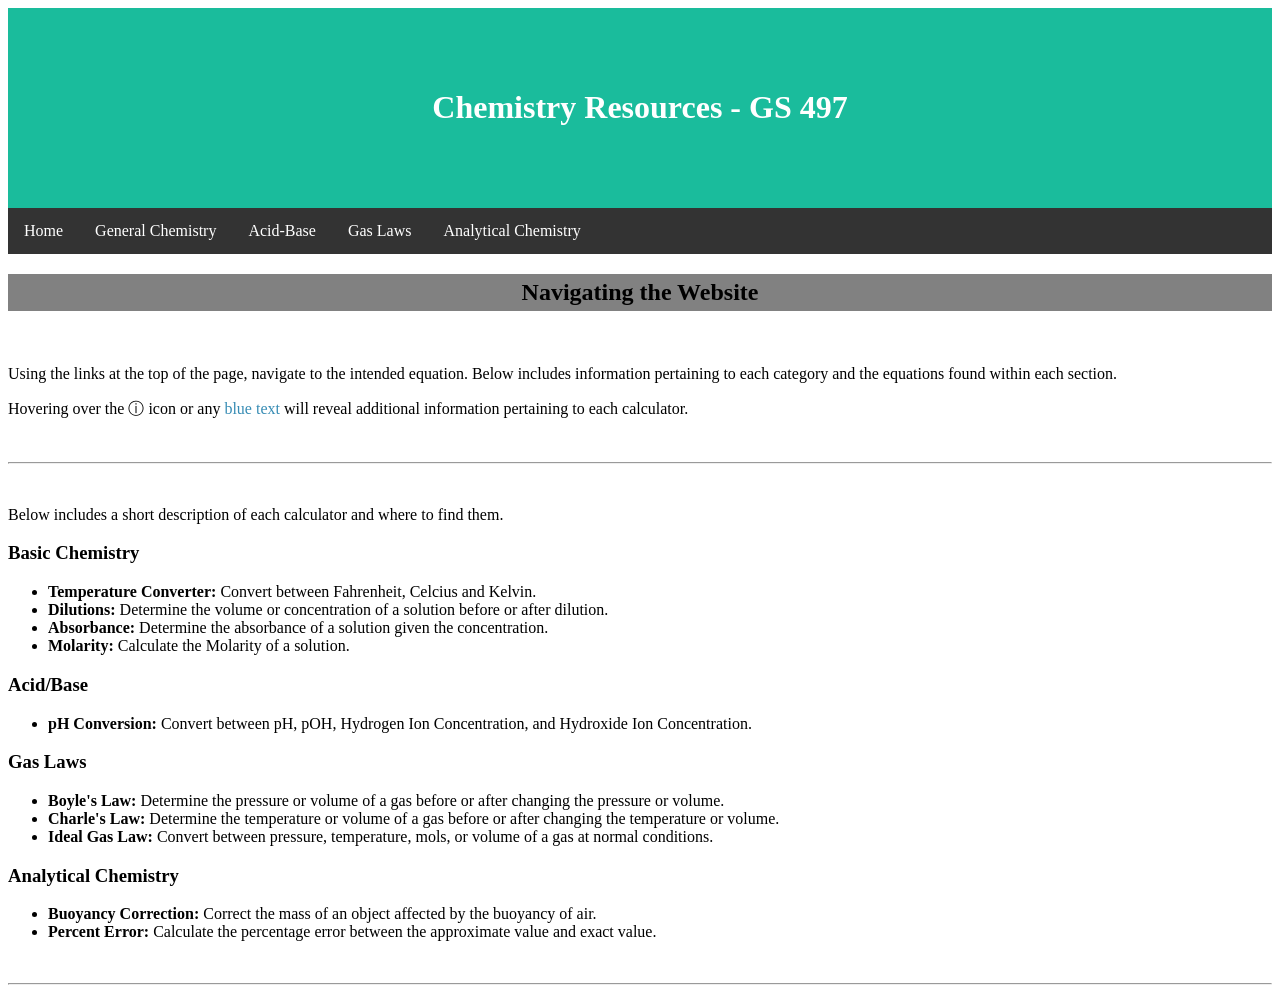
<file: index.html>
<!DOCTYPE html>
    <html lang="en">
        <head>
        <meta charset="utf-8" />
        <link rel="stylesheet" href="Website Project.css">
            <title>Chemistry Equations</title>

        </head>
        <header>
            <div class="content" id="title">
                <h1>Chemistry Resources - GS 497</h1>
            </div>
        </header>

        <div class="navbar">
            <a href="Website Project.html">Home</a>
            <div class="dropdown">
                <button class="dropButton">General Chemistry 
                    <i class="fa fa-caret-down"></i>
                </button>
                <div class="dropdown-content">
                    <a href="Temperature Converter.html">Temperature Converter</a>
                    <a href="Dilutions.html">Dilutions</a>
                    <a href="Absorbance.html">Absorbance</a>
                    <a href="Molarity.html">Molarity</a>
                </div>
            </div>
            <div class="dropdown">
                <button class="dropButton">Acid-Base 
                    <i class="fa fa-caret-down"></i>
                </button>
                <div class="dropdown-content">
                    <a href="pH Conversion.html">pH Conversion</a>
                </div>
            </div> 
            <div class="dropdown">
                <button class="dropButton">Gas Laws 
                    <i class="fa fa-caret-down"></i>
                </button>
                <div class="dropdown-content">
                    <a href="Boyle's Law.html">Boyle's Law</a>
                    <a href="Charle's Law.html">Charle's Law</a>
                    <a href="Ideal Gas Law.html">Ideal Gas Law</a>
                </div>
            </div> 
            <div class="dropdown">
                <button class="dropButton">Analytical Chemistry 
                    <i class="fa fa-caret-down"></i>
                </button>
                <div class="dropdown-content">
                    <a href="Buoyancy Correction.html">Buoyancy Correction</a>
                    <a href="Percent Error.html">Percent Error</a>
                </div>
            </div> 
        </div>

        <body>
            <div class="content" id="instructions">
                <h2 class="topicHeader">Navigating the Website</h2> 
                <br>   
                <p>Using the links at the top of the page, navigate to the intended equation. Below includes information pertaining to each category and the equations found within each section.</p>
                <p>Hovering over the &#9432; icon or any <span class="indicatorText">blue text</span> will reveal additional information pertaining to each calculator.</p>
                <br><hr><br>
                <p>Below includes a short description of each calculator and where to find them.</p>
                <h3>Basic Chemistry</h3>
                    <ul>
                        <li><b>Temperature Converter: </b>Convert between Fahrenheit, Celcius and Kelvin.</li>
                        <li><b>Dilutions: </b>Determine the volume or concentration of a solution before or after dilution.</li>
                        <li><b>Absorbance: </b>Determine the absorbance of a solution given the concentration.</li> 
                        <li><b>Molarity: </b>Calculate the Molarity of a solution.</li>   
                    </ul>
                <h3>Acid/Base</h3>
                    <ul>
                        <li><b>pH Conversion: </b>Convert between pH, pOH, Hydrogen Ion Concentration, and Hydroxide Ion Concentration.</li> 
                    </ul>
                <h3>Gas Laws</h3>
                    <ul>
                        <li><b>Boyle's Law: </b>Determine the pressure or volume of a gas before or after changing the pressure or volume.</li>
                        <li><b>Charle's Law: </b>Determine the temperature or volume of a gas before or after changing the temperature or volume.</li>
                        <li><b>Ideal Gas Law: </b>Convert between pressure, temperature, mols, or volume of a gas at normal conditions.</li>   
                    </ul>
                <h3>Analytical Chemistry</h3>
                    <ul>
                        <li><b>Buoyancy Correction: </b>Correct the mass of an object affected by the buoyancy of air.</li>
                        <li><b>Percent Error: </b>Calculate the percentage error between the approximate value and exact value.</li>    
                    </ul>
                <br><hr>
            </div>

        </body>
    </html>
</file>
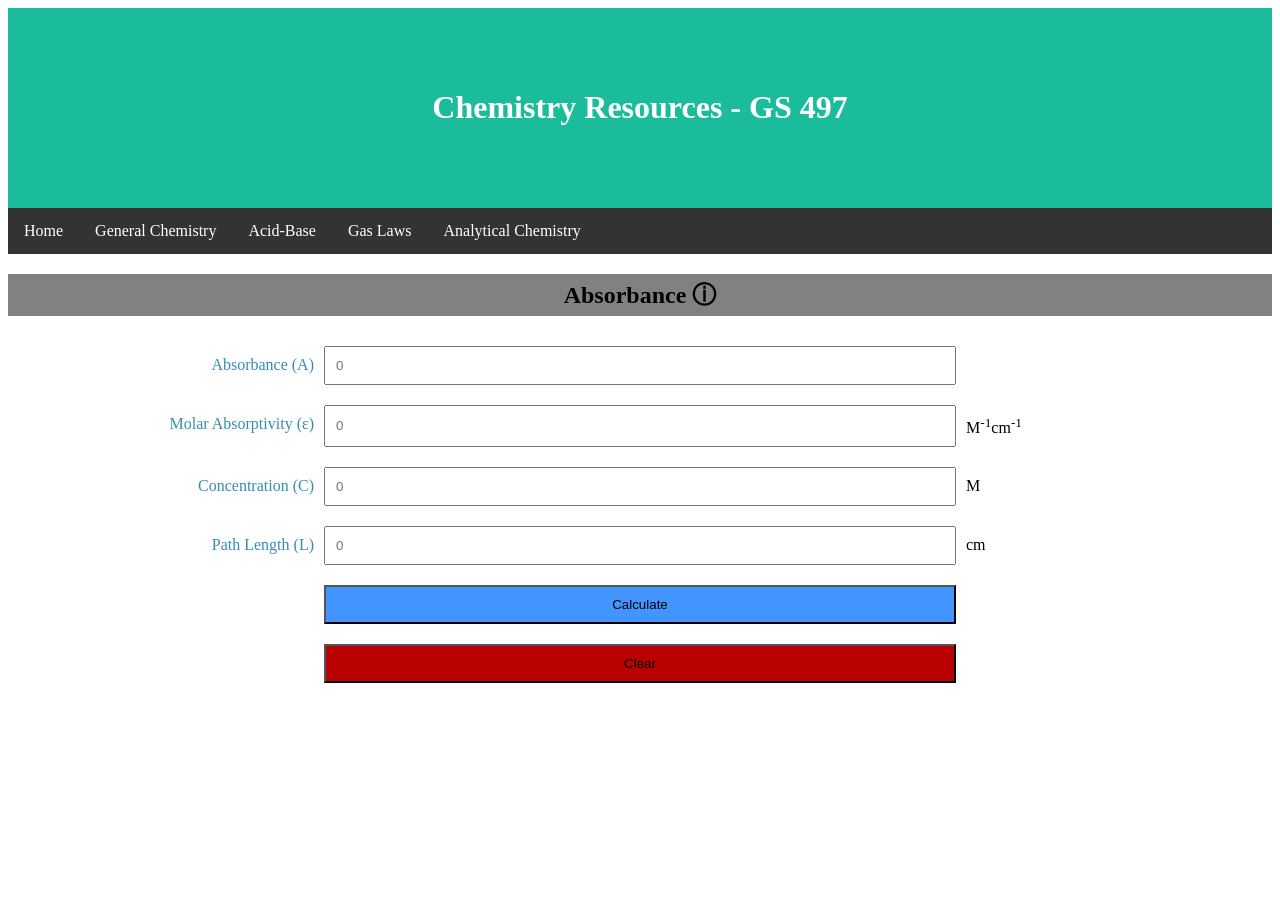
<file: Absorbance.html>
<!DOCTYPE html>
    <html lang="en">
        <head>
        <meta charset="utf-8" />
        <link rel="stylesheet" href="Website Project.css">
            <title>Chemistry Equations</title>

        </head>
        <header>
            <div class="content" id="title">
                <h1>Chemistry Resources - GS 497</h1>
            </div>
        </header>

        <div class="navbar">
            <a href="index.html">Home</a>
            <div class="dropdown">
                <button class="dropButton">General Chemistry 
                    <i class="fa fa-caret-down"></i>
                </button>
                <div class="dropdown-content">
                    <a href="Temperature Converter.html">Temperature Converter</a>
                    <a href="Dilutions.html">Dilutions</a>
                    <a href="Absorbance.html">Absorbance</a>
                    <a href="Molarity.html">Molarity</a>
                </div>
            </div>
            <div class="dropdown">
                <button class="dropButton">Acid-Base 
                    <i class="fa fa-caret-down"></i>
                </button>
                <div class="dropdown-content">
                    <a href="pH Conversion.html">pH Conversion</a>
                </div>
            </div> 
            <div class="dropdown">
                <button class="dropButton">Gas Laws 
                    <i class="fa fa-caret-down"></i>
                </button>
                <div class="dropdown-content">
                    <a href="Boyle's Law.html">Boyle's Law</a>
                    <a href="Charle's Law.html">Charle's Law</a>
                    <a href="Ideal Gas Law.html">Ideal Gas Law</a>
                </div>
            </div> 
            <div class="dropdown">
                <button class="dropButton">Analytical Chemistry 
                    <i class="fa fa-caret-down"></i>
                </button>
                <div class="dropdown-content">
                    <a href="Buoyancy Correction.html">Buoyancy Correction</a>
                    <a href="Percent Error.html">Percent Error</a>
                </div>
            </div> 
        </div>

        <div>
            <h2 class="calculationHeader" id="absorbanceLabel">Absorbance
                <div class="toolTip">&#9432;
                    <span class="toolTipText">Fill any three boxes to find the missing variable.</span>
                </div>
            </h2>
            <div class="calculationContent">
                    <div class="rowInfo">
                        <label class="column columnLeft equationToolTip" >Absorbance (A)
                            <span class="equationToolTipText">
                                <p>A = &#949; * C * L</p>
                            </span>
                        </label>
                        <input class="column columnMiddle" id="inputAbsorbance" type="number" placeholder="0">
                        <label class="column columnRight"></label>
                    </div>
                    <div class="rowInfo">
                        <label class="column columnLeft equationToolTip">Molar Absorptivity (&#949;)
                            <span class="equationToolTipText">
                                <p>&#949; = <sup>A</sup>/<sub>(C * L)</sub></p>
                            </span>
                        </label>
                        <input class="column columnMiddle" id="inputMAC" type="number" placeholder="0">
                        <label class="column columnRight">M<sup>-1</sup>cm<sup>-1</sup></label>
                    </div>
                    <div class="rowInfo">                    
                        <label class="column columnLeft equationToolTip">Concentration (C)
                            <span class="equationToolTipText">
                                <p>C = <sup>A</sup>/<sub>(&#949; * L)</sub></p>
                            </span>
                        </label>
                        <input class="column columnMiddle" id="inputConcentration" type="number" placeholder="0">
                        <label class="column columnRight">M</label>
                    </div>
                    <div class="rowInfo"> 
                        <label class="column columnLeft equationToolTip">Path Length (L)
                            <span class="equationToolTipText">
                                <p>L = <sup>A</sup>/<sub>(&#949; * C)</sub></p>
                            </span>
                        </label>
                        <input class="column columnMiddle" id="inputPathLength" type="number" placeholder="0">
                        <label class="column columnRight">cm</label>        
                    </div>            
                <div class="rowInfo">
                    <label class="column columnLeft"></label>
                    <button class="calculateButton column columnMiddle"onclick="absorbanceCalculation()">Calculate</button>
                </div>
                <div class="rowInfo">
                    <label class="column columnLeft"></label>
                    <button class="clearButton column columnMiddle"onclick="clearInputs()">Clear</button>
                </div>
            </div>
                <script>
                    function absorbanceCalculation() {   
                        
                        // Obtain Input Values
                        let absorbance = document.getElementById("inputAbsorbance").value;
                        let molarAbs = document.getElementById("inputMAC").value;
                        let concentration = document.getElementById("inputConcentration").value;
                        let pathLength = document.getElementById("inputPathLength").value;

                        //Check for number of empty boxes
                        let emptyFields = 0;

                        if (absorbance === ''){
                            emptyFields ++;}
                        if (molarAbs === ''){
                            emptyFields ++;}
                        if (concentration === ''){
                            emptyFields ++;}
                        if (pathLength === ''){
                            emptyFields ++;}
                        if (emptyFields != 1){
                            alert("Please leave only 1 box empty.");}
                            else {
                                //Check for Empty Box
                                if (absorbance === '') {
                                    let absCalc = (molarAbs * concentration * pathLength).toFixed(2);
                                    document.querySelector("#inputAbsorbance").value = absCalc;}
                                else if (molarAbs === '') {
                                    let molarAbsCalc = ((concentration * pathLength) / absorbance).toFixed(2);
                                    document.querySelector("#inputMAC").value = molarAbsCalc;}
                                else if (concentration === '') {
                                    let concCalc = ((molarAbs * pathLength) / absorbance).toFixed(2);
                                    document.querySelector("#inputConcentration").value = concCalc;}
                                else if (pathLength === '') {
                                    let pathLengthCalc = ((molarAbs * concentration) / absorbance).toFixed(2);
                                    document.querySelector("#inputPathLength").value = pathLengthCalc;}}}

                    function clearInputs() {
                        document.querySelector("#inputAbsorbance").value = '';
                        document.querySelector("#inputMAC").value = '';
                        document.querySelector("#inputConcentration").value = '';
                        document.querySelector("#inputPathLength").value = '';}
                </script>
        </div>  

    </html>
</file>
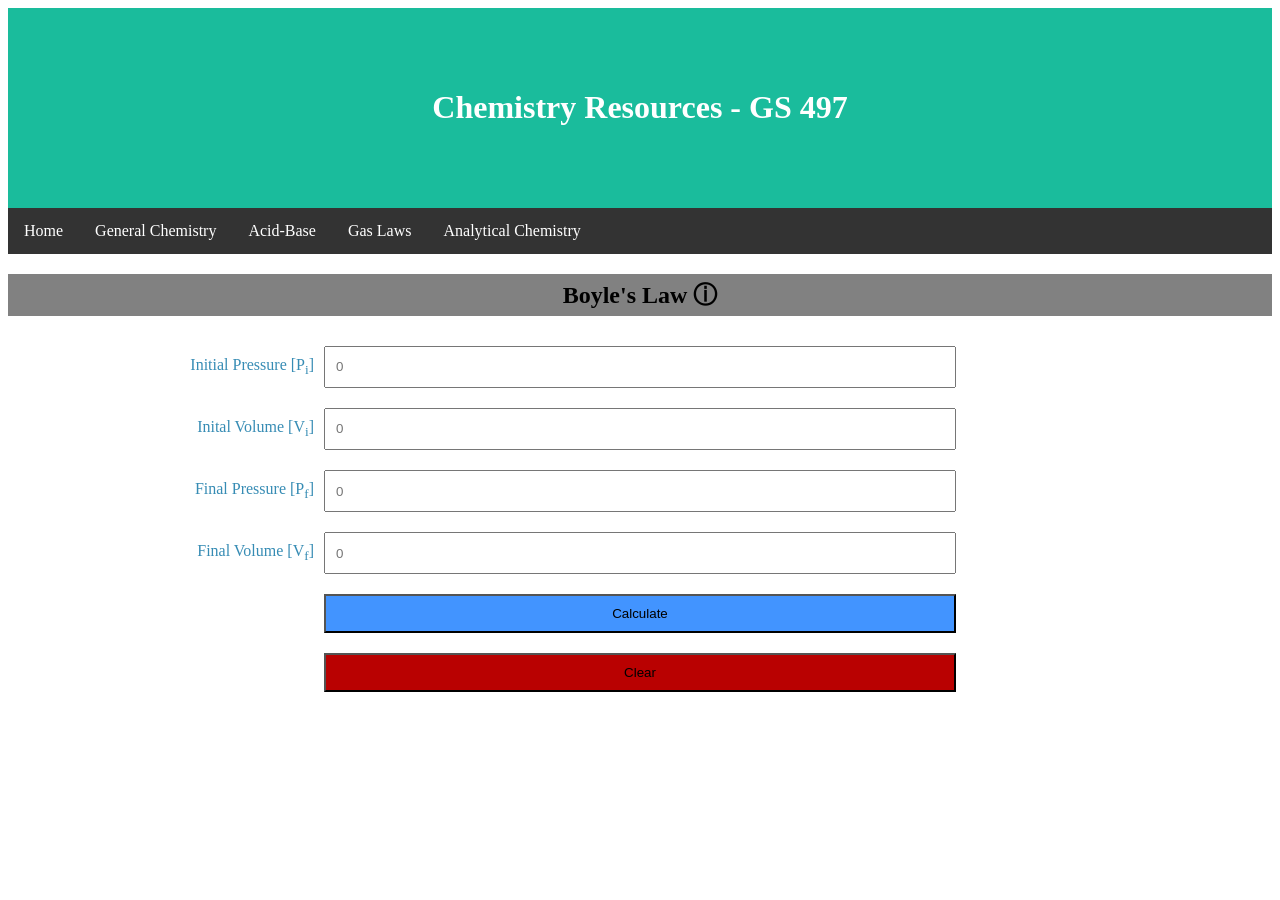
<file: Boyle's Law.html>
<!DOCTYPE html>
    <html lang="en">
        <head>
        <meta charset="utf-8" />
        <link rel="stylesheet" href="Website Project.css">
            <title>Chemistry Equations</title>

        </head>
        <header>
            <div class="content" id="title">
                <h1>Chemistry Resources - GS 497</h1>
            </div>
        </header>

        <div class="navbar">
            <a href="index.html">Home</a>
            <div class="dropdown">
                <button class="dropButton">General Chemistry 
                    <i class="fa fa-caret-down"></i>
                </button>
                <div class="dropdown-content">
                    <a href="Temperature Converter.html">Temperature Converter</a>
                    <a href="Dilutions.html">Dilutions</a>
                    <a href="Absorbance.html">Absorbance</a>
                    <a href="Molarity.html">Molarity</a>
                </div>
            </div>
            <div class="dropdown">
                <button class="dropButton">Acid-Base 
                    <i class="fa fa-caret-down"></i>
                </button>
                <div class="dropdown-content">
                    <a href="pH Conversion.html">pH Conversion</a>
                </div>
            </div> 
            <div class="dropdown">
                <button class="dropButton">Gas Laws 
                    <i class="fa fa-caret-down"></i>
                </button>
                <div class="dropdown-content">
                    <a href="Boyle's Law.html">Boyle's Law</a>
                    <a href="Charle's Law.html">Charle's Law</a>
                    <a href="Ideal Gas Law.html">Ideal Gas Law</a>
                </div>
            </div> 
            <div class="dropdown">
                <button class="dropButton">Analytical Chemistry 
                    <i class="fa fa-caret-down"></i>
                </button>
                <div class="dropdown-content">
                    <a href="Buoyancy Correction.html">Buoyancy Correction</a>
                    <a href="Percent Error.html">Percent Error</a>
                </div>
            </div> 
        </div>

        <div>
            <h2 class="calculationHeader" id="absorbanceLabel">Boyle's Law
                <div class="toolTip">&#9432;
                    <span class="toolTipText">Fill any three boxes to find the missing variable.</span>
                </div>
            </h2>
            <div class="calculationContent">
                    <div class="rowInfo">
                        <label class="column columnLeft equationToolTip">Initial Pressure [P<sub>i</sub>]
                            <span class="equationToolTipText">
                                <p>[P<sub>i</sub>] = <sup>[P<sub>f</sub>][V<sub>f</sub>]</sup>/<sub>[V<sub>i</sub>]</sub></p>
                            </span>
                        </label>
                        <input class="column columnMiddle" id="inputInitalPressure" type="number" placeholder="0">
                        <label class="column columnRight"></label>
                    </div>
                    <div class="rowInfo">
                        <label class="column columnLeft equationToolTip">Inital Volume [V<sub>i</sub>]
                            <span class="equationToolTipText">
                                <p>[V<sub>i</sub>] = <sup>[P<sub>f</sub>][V<sub>f</sub>]</sup>/<sub>[P<sub>i</sub>]</sub></p>
                            </span>
                        </label>
                        <input class="column columnMiddle" id="inputInitialVolume" type="number" placeholder="0">
                        <label class="column columnRight"></label>
                    </div>
                    <div class="rowInfo">
                        <label class="column columnLeft equationToolTip">Final Pressure [P<sub>f</sub>]
                            <span class="equationToolTipText">
                                <p>[P<sub>f</sub>] = <sup>[P<sub>i</sub>][V<sub>i</sub>]</sup>/<sub>[V<sub>f</sub>]</sub></p>
                            </span>
                        </label>                    
                        <input class="column columnMiddle" id="inputFinalPressure" type="number" placeholder="0">
                        <label class="column columnRight"></label>
                    </div>
                    <div class="rowInfo"> 
                        <label class="column columnLeft equationToolTip">Final Volume [V<sub>f</sub>]
                            <span class="equationToolTipText">
                                <p>[V<sub>f</sub>] = <sup>[P<sub>i</sub>][V<sub>i</sub>]</sup>/<sub>[P<sub>f</sub>]</sub></p>
                            </span>
                        </label>
                        <input class="column columnMiddle" id="inputFinalVolume" type="number" placeholder="0">
                        <label class="column columnRight"></label>        
                    </div>            
                <div class="rowInfo">
                    <label class="column columnLeft"></label>
                    <button class="calculateButton column columnMiddle"onclick="boylesCalculation()">Calculate</button>
                </div>
                <div class="rowInfo">
                    <label class="column columnLeft"></label>
                    <button class="clearButton column columnMiddle"onclick="clearInputs()">Clear</button>
                </div>
            </div>
                <script>
                    function boylesCalculation() {   
                        
                        // Obtain Input Values
                        let initialPressure = document.getElementById("inputInitalPressure").value;
                        let initialVol = document.getElementById("inputInitialVolume").value;
                        let finalPressure = document.getElementById("inputFinalPressure").value;
                        let finalVol = document.getElementById("inputFinalVolume").value;

                        //Check for number of empty boxes
                        let emptyFields = 0;

                        if (initialPressure === ''){
                            emptyFields ++;}
                        if (initialVol === ''){
                            emptyFields ++;}
                        if (finalPressure === ''){
                            emptyFields ++;}
                        if (finalVol === ''){
                            emptyFields ++;}
                        if (emptyFields != 1){
                            alert("Please leave only 1 box empty.");}
                            else {
                                //Check for Empty Box
                                if (initialPressure === '') {
                                    let initialPressureCalc = ((finalPressure * finalVol) / initialVol).toFixed(2);
                                    document.querySelector("#inputInitalPressure").value = initialPressureCalc;}
                                else if (initialVol === '') {
                                    let initialVolCalc = ((finalPressure * finalVol) / initialPressure).toFixed(2);
                                    document.querySelector("#inputInitialVolume").value = initialVolCalc;}
                                else if (finalPressure === '') {
                                    let finalPressureCalc = ((initialPressure *initialVol) / finalVol).toFixed(2);
                                    document.querySelector("#inputFinalPressure").value = finalPressureCalc;}
                                else if (finalVol === '') {
                                    let finalVolCalc = ((initialPressure *initialVol) / finalPressure).toFixed(2);
                                    document.querySelector("#inputFinalVolume").value = finalVolCalc;}}}

                    function clearInputs() {
                        document.querySelector("#inputInitalPressure").value = '';
                        document.querySelector("#inputInitialVolume").value = '';
                        document.querySelector("#inputFinalPressure").value = '';
                        document.querySelector("#inputFinalVolume").value = '';}         
                </script>
        </div>  


    </html>
</file>
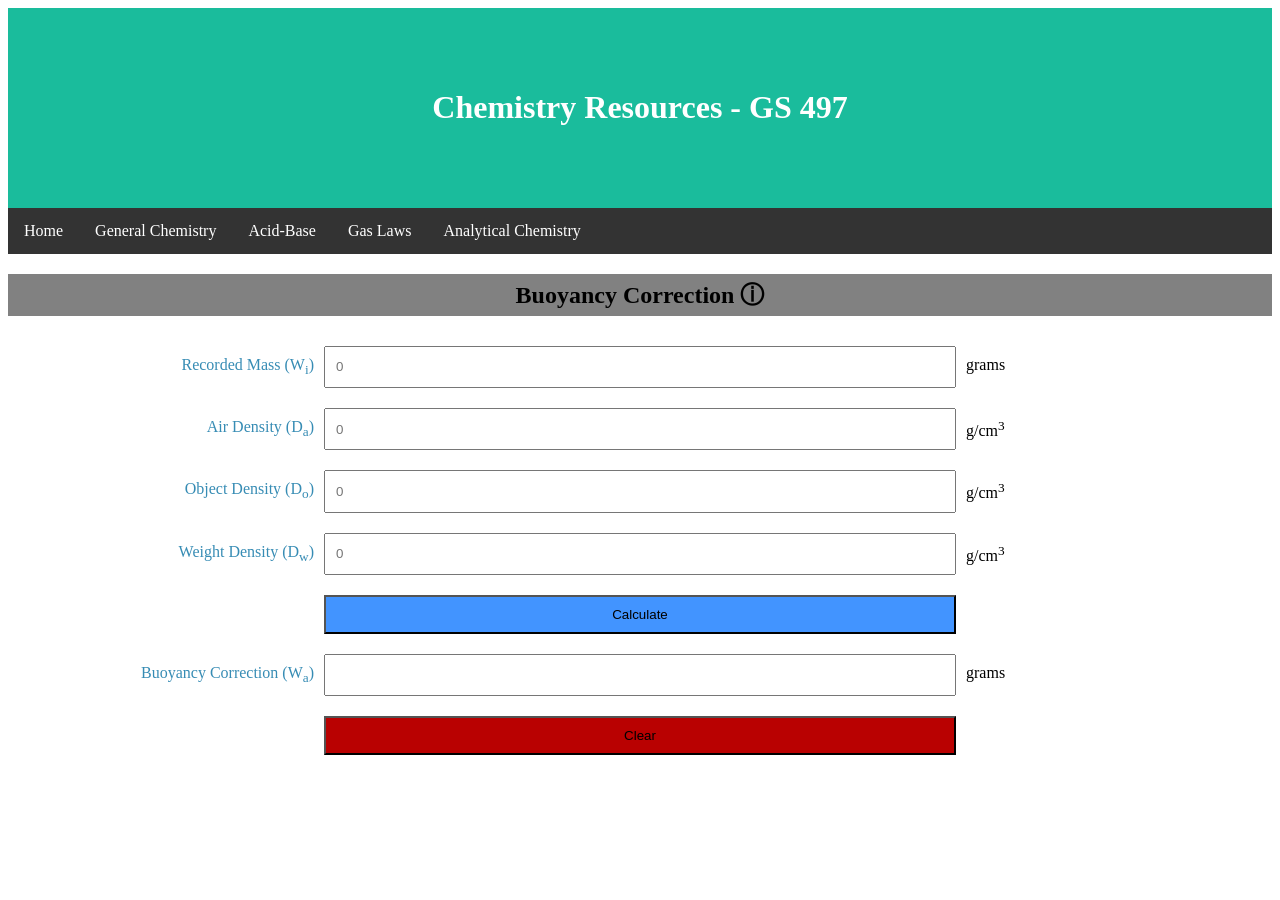
<file: Buoyancy Correction.html>
<!DOCTYPE html>
    <html lang="en">
        <head>
        <meta charset="utf-8" />
        <link rel="stylesheet" href="Website Project.css">
            <title>Chemistry Equations</title>

        </head>
        <header>
            <div class="content" id="title">
                <h1>Chemistry Resources - GS 497</h1>
            </div>
        </header>

        <div class="navbar">
            <a href="index.html">Home</a>
            <div class="dropdown">
                <button class="dropButton">General Chemistry 
                    <i class="fa fa-caret-down"></i>
                </button>
                <div class="dropdown-content">
                    <a href="Temperature Converter.html">Temperature Converter</a>
                    <a href="Dilutions.html">Dilutions</a>
                    <a href="Absorbance.html">Absorbance</a>
                    <a href="Molarity.html">Molarity</a>
                </div>
            </div>
            <div class="dropdown">
                <button class="dropButton">Acid-Base 
                    <i class="fa fa-caret-down"></i>
                </button>
                <div class="dropdown-content">
                    <a href="pH Conversion.html">pH Conversion</a>
                </div>
            </div> 
            <div class="dropdown">
                <button class="dropButton">Gas Laws 
                    <i class="fa fa-caret-down"></i>
                </button>
                <div class="dropdown-content">
                    <a href="Boyle's Law.html">Boyle's Law</a>
                    <a href="Charle's Law.html">Charle's Law</a>
                    <a href="Ideal Gas Law.html">Ideal Gas Law</a>
                </div>
            </div> 
            <div class="dropdown">
                <button class="dropButton">Analytical Chemistry 
                    <i class="fa fa-caret-down"></i>
                </button>
                <div class="dropdown-content">
                    <a href="Buoyancy Correction.html">Buoyancy Correction</a>
                    <a href="Percent Error.html">Percent Error</a>
                </div>
            </div> 
        </div>

        <div>
            <h2 class="calculationHeader" id="absorbanceLabel">Buoyancy Correction
                <div class="toolTip">&#9432;
                    <span class="toolTipText">Input the Recorded Mass, Air Density, Object Density and Weight Density to calculate the Buoyancy Correction.</span>
                </div>
            </h2>
            <div class="calculationContent">
                    <div class="rowInfo">
                        <label class="column columnLeft equationToolTip">Recorded Mass (W<sub>i</sub>)
                            <span class="equationToolTipText">
                                <p>The initial mass recorded before adjustment.</p>
                            </span>
                        </label>
                        <input class="column columnMiddle" id="inputRecordedMassBuoyancy" type="number" placeholder="0">
                        <label class="column columnRight">grams</label>
                    </div>
                    <div class="rowInfo">
                        <label class="column columnLeft equationToolTip">Air Density (D<sub>a</sub>)
                            <span class="equationToolTipText">
                                <p>This is the density of the air under normal conditions. Usually a value of 0.0012 g/cm<sup>3</sup>.</p>
                            </span>
                        </label>
                        <input class="column columnMiddle" id="inputAirDensity" type="number" placeholder="0">
                        <label class="column columnRight">g/cm<sup>3</sup></label>
                    </div>
                    <div class="rowInfo">     
                        <label class="column columnLeft equationToolTip">Object Density (D<sub>o</sub>)
                            <span class="equationToolTipText">
                                <p>The density of the object being weighed.</p>
                            </span>
                        </label>               
                        <input class="column columnMiddle" id="inputObjectDensity" type="number" placeholder="0">
                        <label class="column columnRight">g/cm<sup>3</sup></label>
                    </div>
                    <div class="rowInfo">
                        <label class="column columnLeft equationToolTip">Weight Density (D<sub>w</sub>)
                            <span class="equationToolTipText">
                                <p>The density of the calibration weights.</p>
                            </span>
                        </label> 
                        <input class="column columnMiddle" id="inputWeightDensity" type="number" placeholder="0">
                        <label class="column columnRight">g/cm<sup>3</sup></label>        
                    </div>            
                    <div class="rowInfo">
                        <label class="column columnLeft"></label>
                        <button class="calculateButton column columnMiddle"onclick="buoyancyCalculation()">Calculate</button>
                    </div>
                <div class="rowInfo">    
                    <label class="column columnLeft equationToolTip">Buoyancy Correction (W<sub>a</sub>)
                            <span class="equationToolTipText">
                                <p>W<sub>a</sub> = W<sub>i</sub> * [1 + (<sup>1</sup>/<sub>(D<sub>o</sub>)</sub> - <sup>1</sup>/<sub>(D<sub>w</sub>)</sub>) * D<sub>a</sub>]</p>
                            </span>
                    </label>
                    <input type="text" class="column columnMiddle" name="outputBuoyancyCorrection" id="outputBuoyancyCorrection" Size=6 readonly>
                    <label class="column columnRight">grams</label>
                </div>
                <div class="rowInfo">
                    <label class="column columnLeft"></label>
                    <button class="clearButton column columnMiddle"onclick="clearInputs()">Clear</button>
                </div>
            </div>
                <script>
                    function buoyancyCalculation() {     

                        // Obtain Input Values
                        var inputRecordedMassBuoyancy = document.getElementById("inputRecordedMassBuoyancy").value;
                        var inputAirDensity = document.getElementById("inputAirDensity").value;
                        var inputObjectDensity = document.getElementById("inputObjectDensity").value;
                        var inputWeightDensity = document.getElementById("inputWeightDensity").value;

                        // Perform Calculation
                        var buoyancyCorrection = inputRecordedMassBuoyancy * (1 + ((1 / inputObjectDensity) - (1 / inputWeightDensity)) * inputAirDensity);
                        document.getElementById("outputBuoyancyCorrection").value=buoyancyCorrection.toFixed(4);}    
                        
                    function clearInputs() {
                        document.querySelector("#inputRecordedMassBuoyancy").value = '';
                        document.querySelector("#inputAirDensity").value = '';
                        document.querySelector("#inputObjectDensity").value = '';
                        document.querySelector("#inputWeightDensity").value = '';
                        document.querySelector("#outputBuoyancyCorrection").value = '';}
                </script>
        </div>  


    </html>
</file>
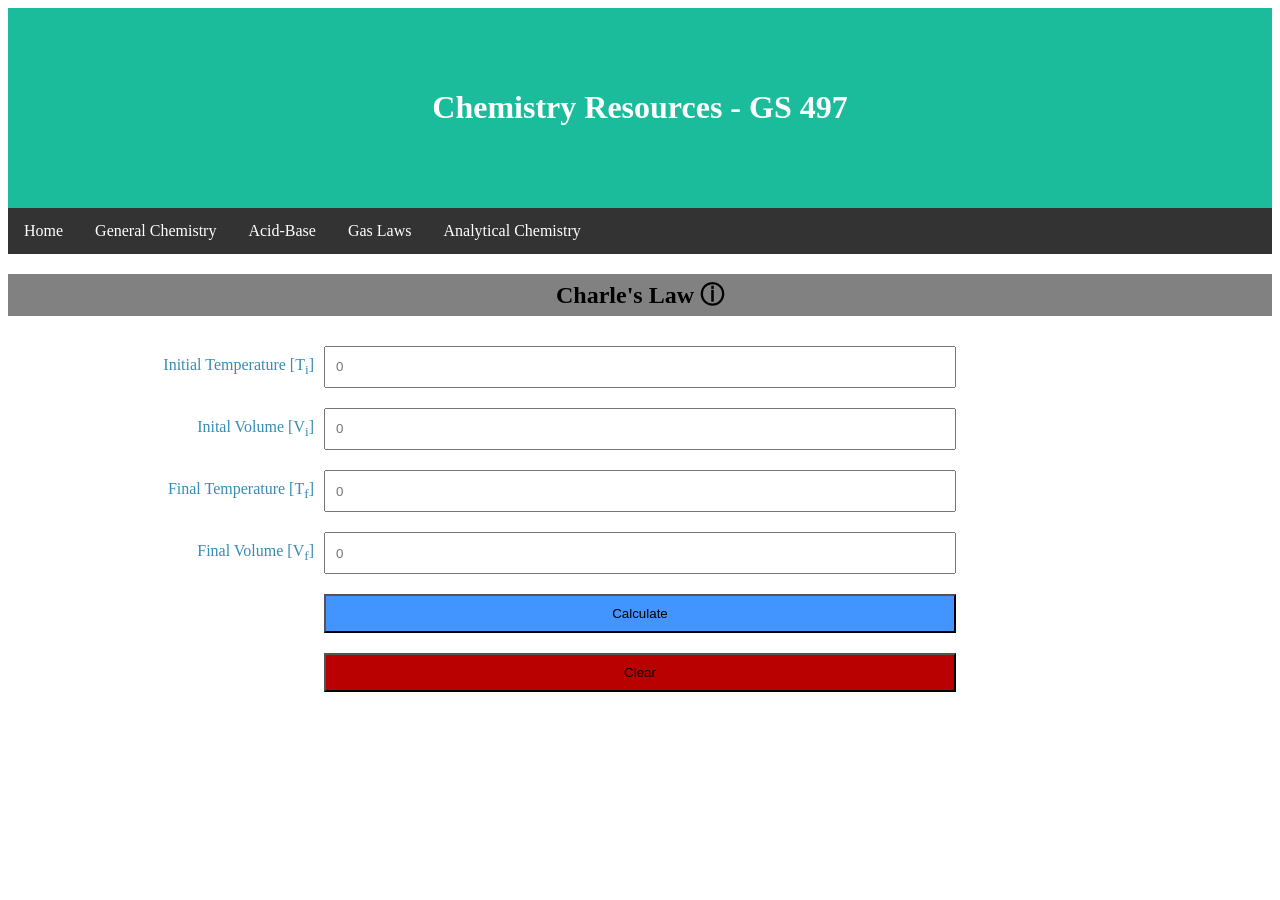
<file: Charle's Law.html>
<!DOCTYPE html>
    <html lang="en">
        <head>
        <meta charset="utf-8" />
        <link rel="stylesheet" href="Website Project.css">
            <title>Chemistry Equations</title>

        </head>
        <header>
            <div class="content" id="title">
                <h1>Chemistry Resources - GS 497</h1>
            </div>
        </header>

        <div class="navbar">
            <a href="index.html">Home</a>
            <div class="dropdown">
                <button class="dropButton">General Chemistry 
                    <i class="fa fa-caret-down"></i>
                </button>
                <div class="dropdown-content">
                    <a href="Temperature Converter.html">Temperature Converter</a>
                    <a href="Dilutions.html">Dilutions</a>
                    <a href="Absorbance.html">Absorbance</a>
                    <a href="Molarity.html">Molarity</a>
                </div>
            </div>
            <div class="dropdown">
                <button class="dropButton">Acid-Base 
                    <i class="fa fa-caret-down"></i>
                </button>
                <div class="dropdown-content">
                    <a href="pH Conversion.html">pH Conversion</a>
                </div>
            </div> 
            <div class="dropdown">
                <button class="dropButton">Gas Laws 
                    <i class="fa fa-caret-down"></i>
                </button>
                <div class="dropdown-content">
                    <a href="Boyle's Law.html">Boyle's Law</a>
                    <a href="Charle's Law.html">Charle's Law</a>
                    <a href="Ideal Gas Law.html">Ideal Gas Law</a>
                </div>
            </div> 
            <div class="dropdown">
                <button class="dropButton">Analytical Chemistry 
                    <i class="fa fa-caret-down"></i>
                </button>
                <div class="dropdown-content">
                    <a href="Buoyancy Correction.html">Buoyancy Correction</a>
                    <a href="Percent Error.html">Percent Error</a>
                </div>
            </div> 
        </div>

        <div>
            <h2 class="calculationHeader" id="absorbanceLabel">Charle's Law
                <div class="toolTip">&#9432;
                    <span class="toolTipText">Fill any three boxes to find the missing variable.</span>
                </div>
            </h2>
            <div class="calculationContent">
                    <div class="rowInfo">
                        <label class="column columnLeft equationToolTip">Initial Temperature [T<sub>i</sub>]
                            <span class="equationToolTipText">
                                <p>[T<sub>i</sub>] = <sup>[T<sub>f</sub>][V<sub>f</sub>]</sup>/<sub>[V<sub>i</sub>]</sub></p>
                            </span>
                        </label>
                        <input class="column columnMiddle" id="inputInitialTemp" type="number" placeholder="0">
                        <label class="column columnRight"></label>
                    </div>
                    <div class="rowInfo">
                        <label class="column columnLeft equationToolTip">Inital Volume [V<sub>i</sub>]
                            <span class="equationToolTipText">
                                <p>[V<sub>i</sub>] = <sup>[T<sub>f</sub>][V<sub>f</sub>]</sup>/<sub>[T<sub>i</sub>]</sub></p>
                            </span>
                        </label>
                        <input class="column columnMiddle" id="inputInitialVol" type="number" placeholder="0">
                        <label class="column columnRight"></label>
                    </div>
                    <div class="rowInfo">
                        <label class="column columnLeft equationToolTip">Final Temperature [T<sub>f</sub>]
                            <span class="equationToolTipText">
                                <p>[T<sub>f</sub>] = <sup>[T<sub>i</sub>][V<sub>i</sub>]</sup>/<sub>[V<sub>f</sub>]</sub></p>
                            </span>
                        </label>                
                        <input class="column columnMiddle" id="inputFinalTemp" type="number" placeholder="0">
                        <label class="column columnRight"></label>
                    </div>
                    <div class="rowInfo"> 
                        <label class="column columnLeft equationToolTip">Final Volume [V<sub>f</sub>]
                            <span class="equationToolTipText">
                                <p>[V<sub>f</sub>] = <sup>[T<sub>i</sub>][V<sub>i</sub>]</sup>/<sub>[T<sub>f</sub>]</sub></p>
                            </span>
                        </label>
                        <input class="column columnMiddle" id="inputFinalVol" type="number" placeholder="0">
                        <label class="column columnRight"></label>        
                    </div>            
                <div class="rowInfo">
                    <label class="column columnLeft"></label>
                    <button class="calculateButton column columnMiddle"onclick="boylesCalculation()">Calculate</button>
                </div>
                <div class="rowInfo">
                    <label class="column columnLeft"></label>
                    <button class="clearButton column columnMiddle"onclick="clearInputs()">Clear</button>
                </div>
            </div>
                <script>
                    function boylesCalculation() {   
                        
                        // Obtain Input Values
                        let initialTemp = document.getElementById("inputInitialTemp").value;
                        let initialVol = document.getElementById("inputInitialVol").value;
                        let finalTemp = document.getElementById("inputFinalTemp").value;
                        let finalVol = document.getElementById("inputFinalVol").value;

                        //Check for number of empty boxes
                        let emptyFields = 0;

                        if (initialTemp === ''){
                            emptyFields ++;}
                        if (initialVol === ''){
                            emptyFields ++;}
                        if (finalTemp === ''){
                            emptyFields ++;}
                        if (finalVol === ''){
                            emptyFields ++;}
                        if (emptyFields != 1){
                            alert("Please leave only 1 box empty.");}
                            else {
                                //Check for Empty Box
                                if (initialTemp === '') {
                                    let initialTempCalc = ((initialVol * finalTemp) / finalVol).toFixed(2);
                                    document.querySelector("#inputInitialTemp").value = initialTempCalc;}
                                else if (initialVol === '') {
                                    let initialVolCalc = ((finalVol * initialTemp) / finalTemp).toFixed(2);
                                    document.querySelector("#inputInitialVol").value = initialVolCalc;}
                                else if (finalTemp === '') {
                                    let finalTempCalc = ((finalVol * initialTemp) / initialVol).toFixed(2);
                                    document.querySelector("#inputFinalTemp").value = finalTempCalc;}
                                else if (finalVol === '') {
                                    let finalVolCalc = ((initialVol * finalTemp) / initialTemp).toFixed(2);
                                    document.querySelector("#inputFinalVol").value = finalVolCalc;}}}

                    function clearInputs() {
                        document.querySelector("#inputInitialTemp").value = '';
                        document.querySelector("#inputInitialVol").value = '';
                        document.querySelector("#inputFinalTemp").value = '';
                        document.querySelector("#inputFinalVol").value = '';}         
                </script>
        </div>  


    </html>
</file>
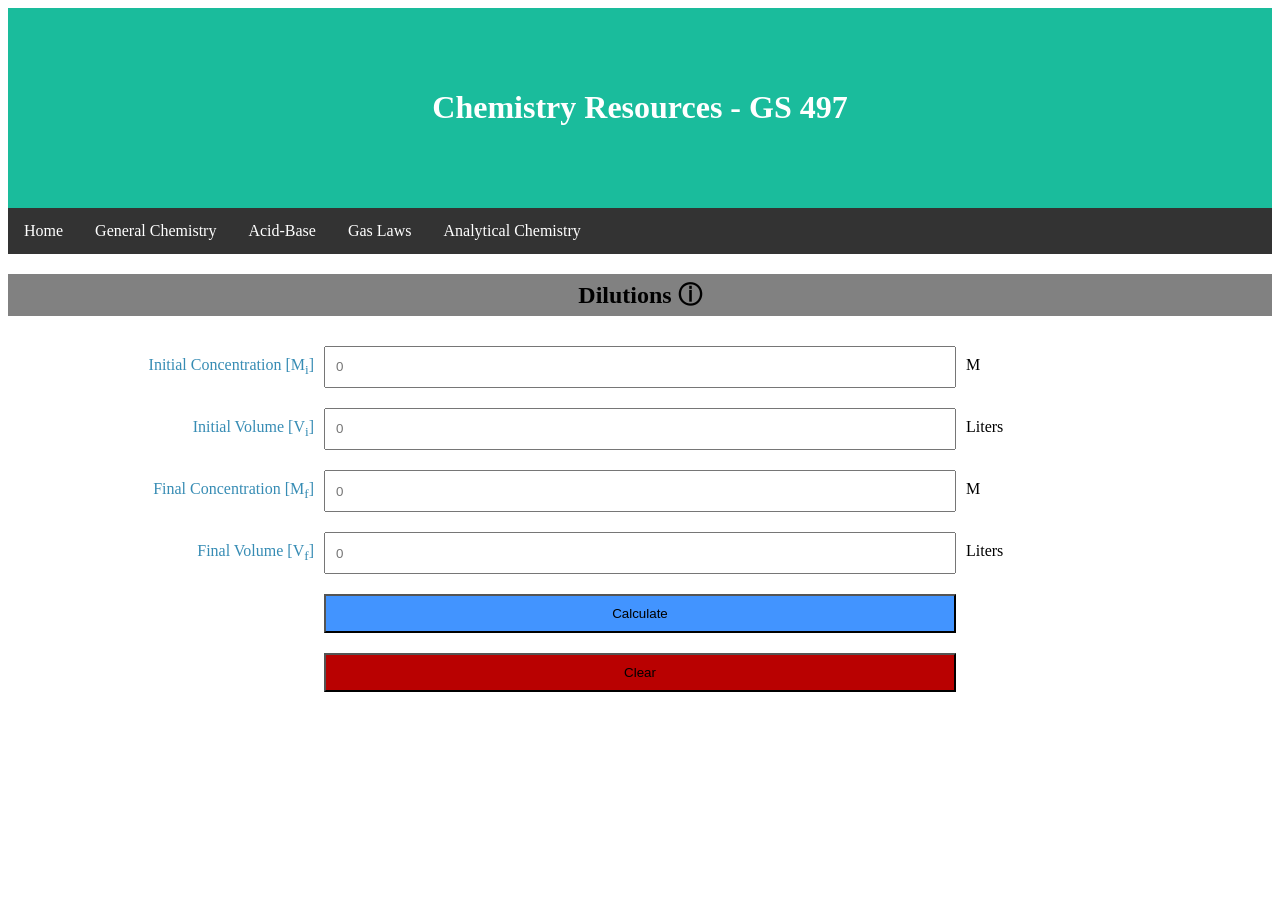
<file: Dilutions.html>
<!DOCTYPE html>
    <html lang="en">
        <head>
        <meta charset="utf-8" />
        <link rel="stylesheet" href="Website Project.css">
            <title>Chemistry Equations</title>

        </head>
        <header>
            <div class="content" id="title">
                <h1>Chemistry Resources - GS 497</h1>
            </div>
        </header>

        <div class="navbar">
            <a href="index.html">Home</a>
            <div class="dropdown">
                <button class="dropButton">General Chemistry 
                    <i class="fa fa-caret-down"></i>
                </button>
                <div class="dropdown-content">
                    <a href="Temperature Converter.html">Temperature Converter</a>
                    <a href="Dilutions.html">Dilutions</a>
                    <a href="Absorbance.html">Absorbance</a>
                    <a href="Molarity.html">Molarity</a>
                </div>
            </div>
            <div class="dropdown">
                <button class="dropButton">Acid-Base 
                    <i class="fa fa-caret-down"></i>
                </button>
                <div class="dropdown-content">
                    <a href="pH Conversion.html">pH Conversion</a>
                </div>
            </div> 
            <div class="dropdown">
                <button class="dropButton">Gas Laws 
                    <i class="fa fa-caret-down"></i>
                </button>
                <div class="dropdown-content">
                    <a href="Boyle's Law.html">Boyle's Law</a>
                    <a href="Charle's Law.html">Charle's Law</a>
                    <a href="Ideal Gas Law.html">Ideal Gas Law</a>
                </div>
            </div> 
            <div class="dropdown">
                <button class="dropButton">Analytical Chemistry 
                    <i class="fa fa-caret-down"></i>
                </button>
                <div class="dropdown-content">
                    <a href="Buoyancy Correction.html">Buoyancy Correction</a>
                    <a href="Percent Error.html">Percent Error</a>
                </div>
            </div> 
        </div>

        <div>
            <h2 class="calculationHeader" id="absorbanceLabel">Dilutions
                <div class="toolTip">&#9432;
                    <span class="toolTipText">Fill three of the boxes to find the missing variable.</span>
                </div>
            </h2>
            <div class="calculationContent">
                    <div class="rowInfo">
                        <label class="column columnLeft equationToolTip">Initial Concentration [M<sub>i</sub>]
                            <span class="equationToolTipText">
                                <p>[M<sub>i</sub>] = <sup>([M<sub>f</sub>][V<sub>f</sub>])</sup>/<sub>[V<sub>i</sub>]</sub></p>
                            </span>
                        </label>
                        <input class="column columnMiddle" id="inputInitialConcentration" type="number" placeholder="0">
                        <label class="column columnRight">M</label>
                    </div>
                    <div class="rowInfo">
                        <label class="column columnLeft equationToolTip">Initial Volume [V<sub>i</sub>]
                            <span class="equationToolTipText">
                                <p>[V<sub>i</sub>] = <sup>([M<sub>f</sub>][V<sub>f</sub>])</sup>/<sub>[M<sub>i</sub>]</sub></p>
                            </span>
                        </label>
                        <input class="column columnMiddle" id="inputInitialVolume" type="number" placeholder="0">
                        <label class="column columnRight">Liters</label>
                    </div>
                    <div class="rowInfo">                    
                        <label class="column columnLeft equationToolTip">Final Concentration [M<sub>f</sub>]
                            <span class="equationToolTipText">
                                <p>[M<sub>f</sub>] = <sup>([M<sub>i</sub>][V<sub>i</sub>])</sup>/<sub>[V<sub>f</sub>]</sub></p>
                            </span>
                        </label>
                        <input class="column columnMiddle" id="inputFinalConcentration" type="number" placeholder="0">
                        <label class="column columnRight">M</label>
                    </div>
                    <div class="rowInfo"> 
                        <label class="column columnLeft equationToolTip">Final Volume [V<sub>f</sub>]
                            <span class="equationToolTipText">
                                <p>[V<sub>f</sub>] = <sup>([M<sub>i</sub>][V<sub>i</sub>])</sup>/<sub>[M<sub>f</sub>]</sub></p>
                            </span>
                        </label>
                        <input class="column columnMiddle" id="inputFinalVolume" type="number" placeholder="0">
                        <label class="column columnRight">Liters</label>        
                    </div>            
                <div class="rowInfo">
                    <label class="column columnLeft"></label>
                    <button class="calculateButton column columnMiddle"onclick="dilutionCalculation()">Calculate</button>
                </div>
                <div class="rowInfo">
                    <label class="column columnLeft"></label>
                    <button class="clearButton column columnMiddle"onclick="clearInputs()">Clear</button>
                </div>
            </div>
                <script>
                    function dilutionCalculation() {   
                        
                        // Obtain Input Values
                        let initialConc = document.getElementById("inputInitialConcentration").value;
                        let initialVol = document.getElementById("inputInitialVolume").value;
                        let finalConc = document.getElementById("inputFinalConcentration").value;
                        let finalVol = document.getElementById("inputFinalVolume").value;

                        //Check for number of empty boxes
                        let emptyFields = 0;

                        if (initialConc === ''){
                            emptyFields ++;}
                        if (initialVol === ''){
                            emptyFields ++;}
                        if (finalConc === ''){
                            emptyFields ++;}
                        if (finalVol === ''){
                            emptyFields ++;}
                        if (emptyFields != 1){
                            alert("Please leave only 1 box empty.");}
                            else {
                                //Check for Empty Box
                                if (initialConc === '') {
                                    let initialConcCalc = ((finalConc * finalVol) / initialVol).toFixed(2);
                                    document.querySelector("#inputInitialConcentration").value = initialConcCalc;}
                                else if (initialVol === '') {
                                    let initialVolCalc = ((finalConc * finalVol) / initialConc).toFixed(2);
                                    document.querySelector("#inputInitialVolume").value = initialVolCalc;}
                                else if (finalConc === '') {
                                    let finalConcCalc = ((initialConc *initialVol) / finalVol).toFixed(2);
                                    document.querySelector("#inputFinalConcentration").value = finalConcCalc;}
                                else if (finalVol === '') {
                                    let finalVolCalc = ((initialConc *initialVol) / finalConc).toFixed(2);
                                    document.querySelector("#inputFinalVolume").value = finalVolCalc;}}}

                    function clearInputs() {
                        document.querySelector("#inputInitialConcentration").value = '';
                        document.querySelector("#inputInitialVolume").value = '';
                        document.querySelector("#inputFinalConcentration").value = '';
                        document.querySelector("#inputFinalVolume").value = '';}
                </script>
        </div>  


    </html>
</file>
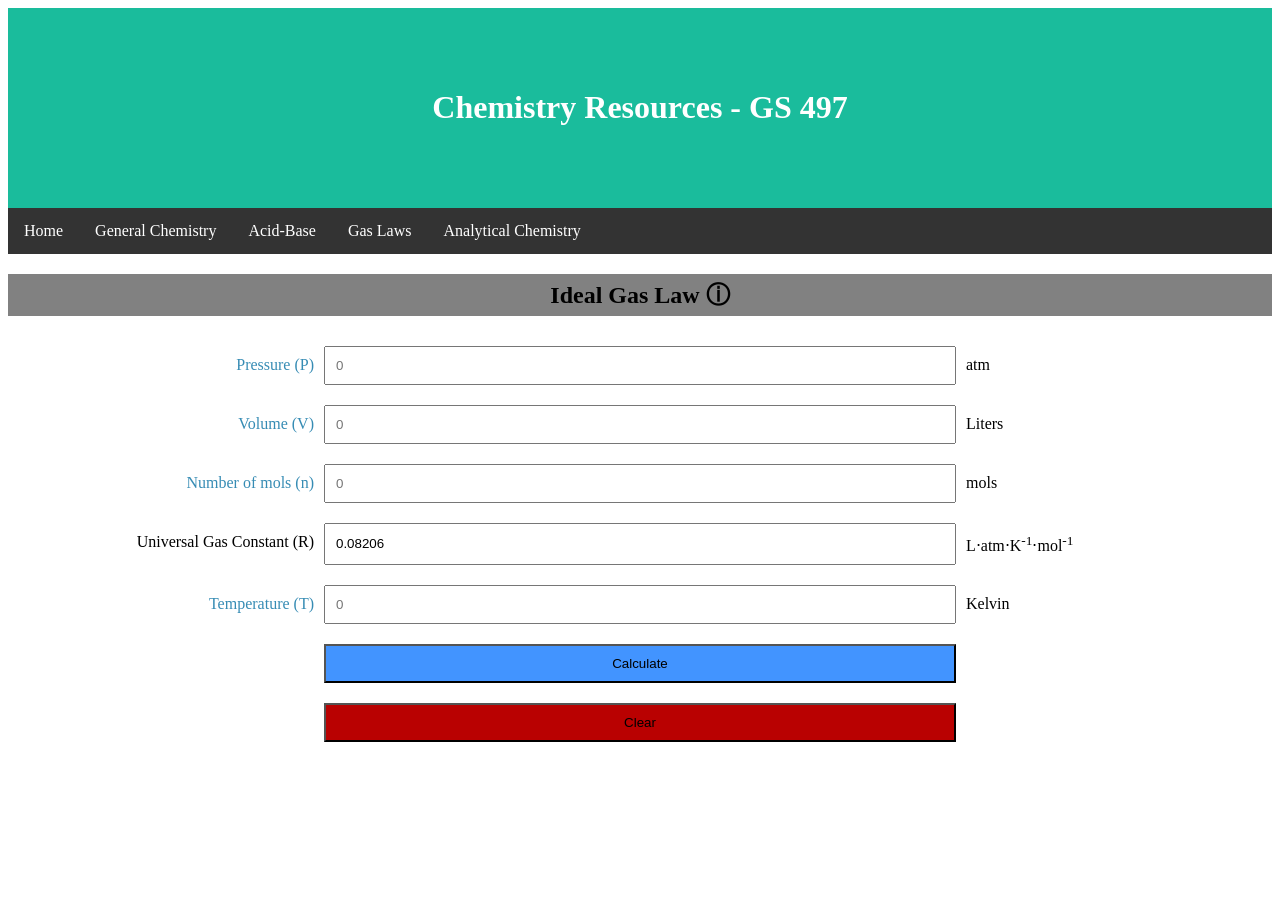
<file: Ideal Gas Law.html>
<!DOCTYPE html>
    <html lang="en">
        <head>
        <meta charset="utf-8" />
        <link rel="stylesheet" href="Website Project.css">
            <title>Chemistry Equations</title>

        </head>
        <header>
            <div class="content" id="title">
                <h1>Chemistry Resources - GS 497</h1>
            </div>
        </header>

        <div class="navbar">
            <a href="index.html">Home</a>
            <div class="dropdown">
                <button class="dropButton">General Chemistry 
                    <i class="fa fa-caret-down"></i>
                </button>
                <div class="dropdown-content">
                    <a href="Temperature Converter.html">Temperature Converter</a>
                    <a href="Dilutions.html">Dilutions</a>
                    <a href="Absorbance.html">Absorbance</a>
                    <a href="Molarity.html">Molarity</a>
                </div>
            </div>
            <div class="dropdown">
                <button class="dropButton">Acid-Base 
                    <i class="fa fa-caret-down"></i>
                </button>
                <div class="dropdown-content">
                    <a href="pH Conversion.html">pH Conversion</a>
                </div>
            </div> 
            <div class="dropdown">
                <button class="dropButton">Gas Laws 
                    <i class="fa fa-caret-down"></i>
                </button>
                <div class="dropdown-content">
                    <a href="Boyle's Law.html">Boyle's Law</a>
                    <a href="Charle's Law.html">Charle's Law</a>
                    <a href="Ideal Gas Law.html">Ideal Gas Law</a>
                </div>
            </div> 
            <div class="dropdown">
                <button class="dropButton">Analytical Chemistry 
                    <i class="fa fa-caret-down"></i>
                </button>
                <div class="dropdown-content">
                    <a href="Buoyancy Correction.html">Buoyancy Correction</a>
                    <a href="Percent Error.html">Percent Error</a>
                </div>
            </div> 
        </div>

        <div>
            <h2 class="calculationHeader" id="absorbanceLabel">Ideal Gas Law
                <div class="toolTip">&#9432;
                    <span class="toolTipText">Fill all but one of the boxes to find the missing variable. The Universal Gas Constant will always be a set number.</span>
                </div>
            </h2>
            <div class="calculationContent">
                    <div class="rowInfo">
                        <label class="column columnLeft equationToolTip">Pressure (P)
                            <span class="equationToolTipText">
                                <p>P = <sup>(n * R * T)</sup>/<sub>V</sub></p>
                            </span>
                        </label>
                        <input class="column columnMiddle" id="inputPressure" type="number" placeholder="0">
                        <label class="column columnRight">atm</label>
                    </div>
                    <div class="rowInfo">
                        <label class="column columnLeft equationToolTip">Volume (V)
                            <span class="equationToolTipText">
                                <p>V = <sup>(n * R * T)</sup>/<sub>P</sub></p>
                            </span>
                        </label>
                        <input class="column columnMiddle" id="inputVolume" type="number" placeholder="0">
                        <label class="column columnRight">Liters</label>
                    </div>
                    <div class="rowInfo">       
                        <label class="column columnLeft equationToolTip">Number of mols (n)
                            <span class="equationToolTipText">
                                <p>n = <sup>(P * V)</sup>/<sub>(R * T)</sub></p>
                            </span>
                        </label>             
                        <input class="column columnMiddle" id="inputMols" type="number" placeholder="0">
                        <label class="column columnRight">mols</label>
                    </div>
                    <div class="rowInfo"> 
                        <label class="column columnLeft">Universal Gas Constant (R)</label>  
                        <input class="column columnMiddle" id="inputConstant" type="number" value="0.08206" readonly>
                        <label class="column columnRight">L⋅atm⋅K<sup>-1</sup>⋅mol<sup>-1</sup></label>        
                    </div>
                    <div class="rowInfo"> 
                        <label class="column columnLeft equationToolTip">Temperature (T)
                            <span class="equationToolTipText">
                                <p>T = <sup>(P * V)</sup>/<sub>(n * R)</sub></p>
                            </span>
                        </label> 
                        <input class="column columnMiddle" id="inputTemp" type="number" placeholder="0">
                        <label class="column columnRight">Kelvin</label>        
                    </div>          
                <div class="rowInfo">
                    <label class="column columnLeft"></label>
                    <button class="calculateButton column columnMiddle"onclick="buoyancyCalculation()">Calculate</button>
                </div>
                <div class="rowInfo">
                    <label class="column columnLeft"></label>
                    <button class="clearButton column columnMiddle"onclick="clearInputs()">Clear</button>
                </div>
            </div>
                <script>
                    function buoyancyCalculation() {     
                        var pressure = document.getElementById("inputPressure").value;
                        var volume = document.getElementById("inputVolume").value;
                        var mols = document.getElementById("inputMols").value;
                        var constant = 0.08206;
                        var temp = document.getElementById("inputTemp").value;

                        let emptyFields = 0;

                        if (pressure === ''){
                            emptyFields ++;}
                        if (volume === ''){
                            emptyFields ++;}
                        if (mols === ''){
                            emptyFields ++;}
                        if (temp === ''){
                            emptyFields ++;}
                        if (emptyFields != 1){
                            alert("Please leave only 1 box empty.");}
                            else {
                                //Check for Empty Box
                                if (pressure === '') {
                                    let pressureCalc = ((mols * constant * temp) / volume).toFixed(2);
                                    document.querySelector("#inputPressure").value = pressureCalc;}
                                else if (volume === '') {
                                    let volCalc = ((mols * constant * temp) / pressure).toFixed(2);
                                    document.querySelector("#inputVolume").value = volCalc;}
                                else if (mols === '') {
                                    let molCalc = ((pressure * volume) / (constant * temp)).toFixed(2);
                                    document.querySelector("#inputMols").value = molCalc;}
                                else if (temp === '') {
                                    let tempCalc = ((pressure * volume) / (constant * mols)).toFixed(2);
                                    document.querySelector("#inputTemp").value = tempCalc;}}}

                    function clearInputs() {
                        document.querySelector("#inputPressure").value = '';
                        document.querySelector("#inputVolume").value = '';
                        document.querySelector("#inputMols").value = '';
                        document.querySelector("#inputTemp").value = '';}                      
                </script>
        </div>  


    </html>
</file>
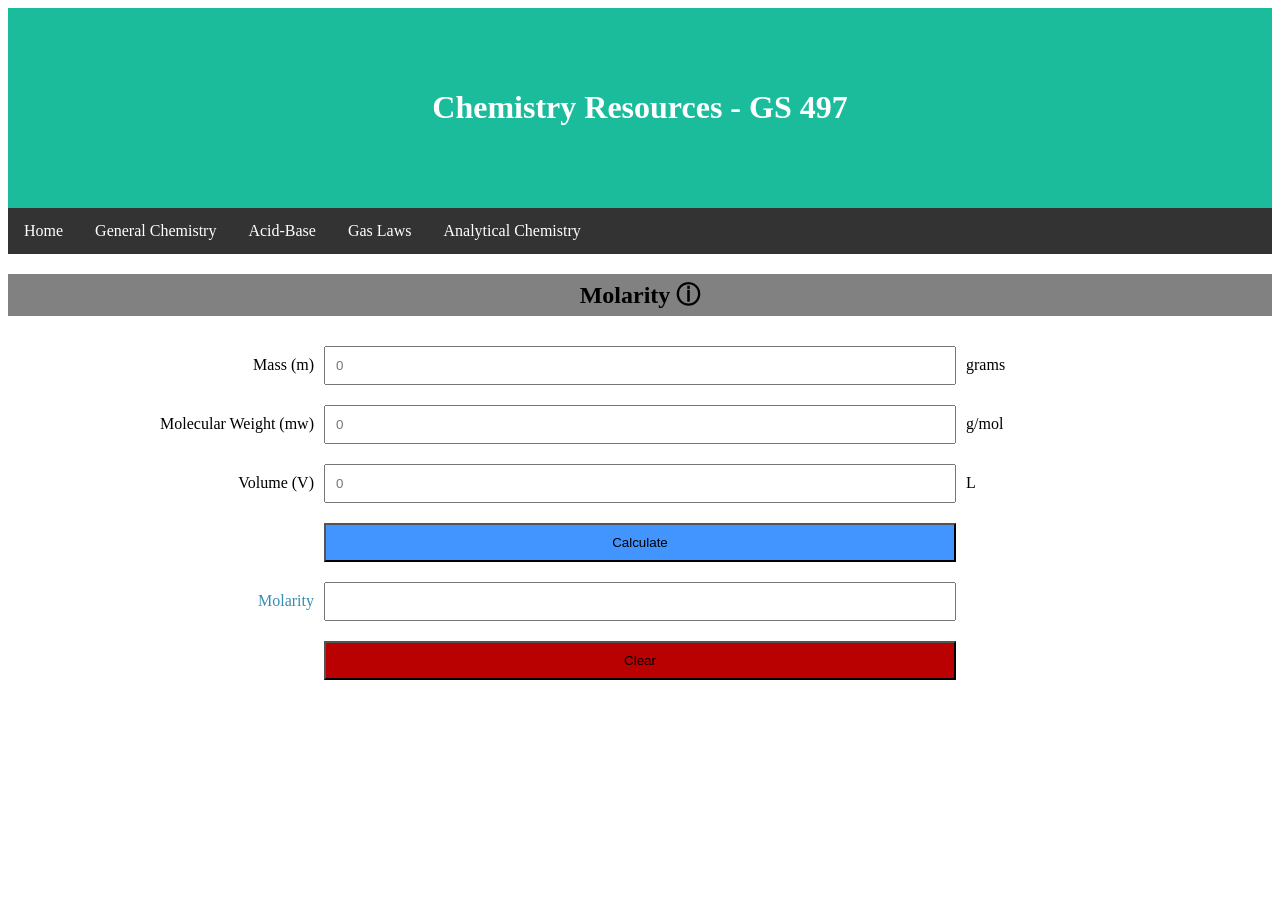
<file: Molarity.html>
<!DOCTYPE html>
    <html lang="en">
        <head>
        <meta charset="utf-8" />
        <link rel="stylesheet" href="Website Project.css">
            <title>Chemistry Equations</title>

        </head>
        <header>
            <div class="content" id="title">
                <h1>Chemistry Resources - GS 497</h1>
            </div>
        </header>

        <div class="navbar">
            <a href="index.html">Home</a>
            <div class="dropdown">
                <button class="dropButton">General Chemistry 
                    <i class="fa fa-caret-down"></i>
                </button>
                <div class="dropdown-content">
                    <a href="Temperature Converter.html">Temperature Converter</a>
                    <a href="Dilutions.html">Dilutions</a>
                    <a href="Absorbance.html">Absorbance</a>
                    <a href="Molarity.html">Molarity</a>
                </div>
            </div>
            <div class="dropdown">
                <button class="dropButton">Acid-Base 
                    <i class="fa fa-caret-down"></i>
                </button>
                <div class="dropdown-content">
                    <a href="pH Conversion.html">pH Conversion</a>
                </div>
            </div> 
            <div class="dropdown">
                <button class="dropButton">Gas Laws 
                    <i class="fa fa-caret-down"></i>
                </button>
                <div class="dropdown-content">
                    <a href="Boyle's Law.html">Boyle's Law</a>
                    <a href="Charle's Law.html">Charle's Law</a>
                    <a href="Ideal Gas Law.html">Ideal Gas Law</a>
                </div>
            </div> 
            <div class="dropdown">
                <button class="dropButton">Analytical Chemistry 
                    <i class="fa fa-caret-down"></i>
                </button>
                <div class="dropdown-content">
                    <a href="Buoyancy Correction.html">Buoyancy Correction</a>
                    <a href="Percent Error.html">Percent Error</a>
                </div>
            </div> 
        </div>

        <div>
            <h2 class="calculationHeader" id="absorbanceLabel">Molarity
                <div class="toolTip">&#9432;
                    <span class="toolTipText">Input the Mass, Molecular Weight and Volume to calculate the Molarity.</span>
                </div>
            </h2>
            <div class="calculationContent">
                    <div class="rowInfo">
                        <label class="column columnLeft">Mass (m)</label>
                        <input class="column columnMiddle" id="inputMass" type="number" placeholder="0">
                        <label class="column columnRight">grams</label>
                    </div>
                    <div class="rowInfo">
                        <label class="column columnLeft">Molecular Weight (mw)</label>
                        <input class="column columnMiddle" id="inputMolecularWeight" type="number" placeholder="0">
                        <label class="column columnRight">g/mol</label>
                    </div>
                    <div class="rowInfo">                    
                        <label class="column columnLeft">Volume (V)</label>
                        <input class="column columnMiddle" id="inputVolume" type="number" placeholder="0">
                        <label class="column columnRight">L</label>
                    </div>         
                <div class="rowInfo">
                    <label class="column columnLeft"></label>
                    <button class="calculateButton column columnMiddle"onclick="molarityCalculation()">Calculate</button>
                </div>
                <div class="rowInfo">    
                    <label class="column columnLeft equationToolTip">Molarity
                            <span class="equationToolTipText">
                                <p>M = <sup>m</sup>/<sub>(mw * V)</sub></p>
                            </span>
                        </label>
                    <input type="text" class="column columnMiddle" name="outputMolarity" id="outputMolarity" Size=6 readonly>
                    <label class="column columnRight"></label>
                </div>
                <div class="rowInfo">
                    <label class="column columnLeft"></label>
                    <button class="clearButton column columnMiddle"onclick="clearInputs()">Clear</button>
                </div>
            </div>
                <script>
                    function molarityCalculation() {     
                        var mass = document.getElementById("inputMass").value;
                        var molecularWeight = document.getElementById("inputMolecularWeight").value;
                        var volume = document.getElementById("inputVolume").value;
                        var molarity = (mass / (molecularWeight * volume));
                        document.getElementById("outputMolarity").value=molarity.toFixed(4);}
                        
                    function clearInputs() {
                        document.querySelector("#inputMass").value = '';
                        document.querySelector("#inputMolecularWeight").value = '';
                        document.querySelector("#inputVolume").value = '';
                        document.querySelector("#outputMolarity").value = '';}
                </script>
        </div>  

    </html>
</file>
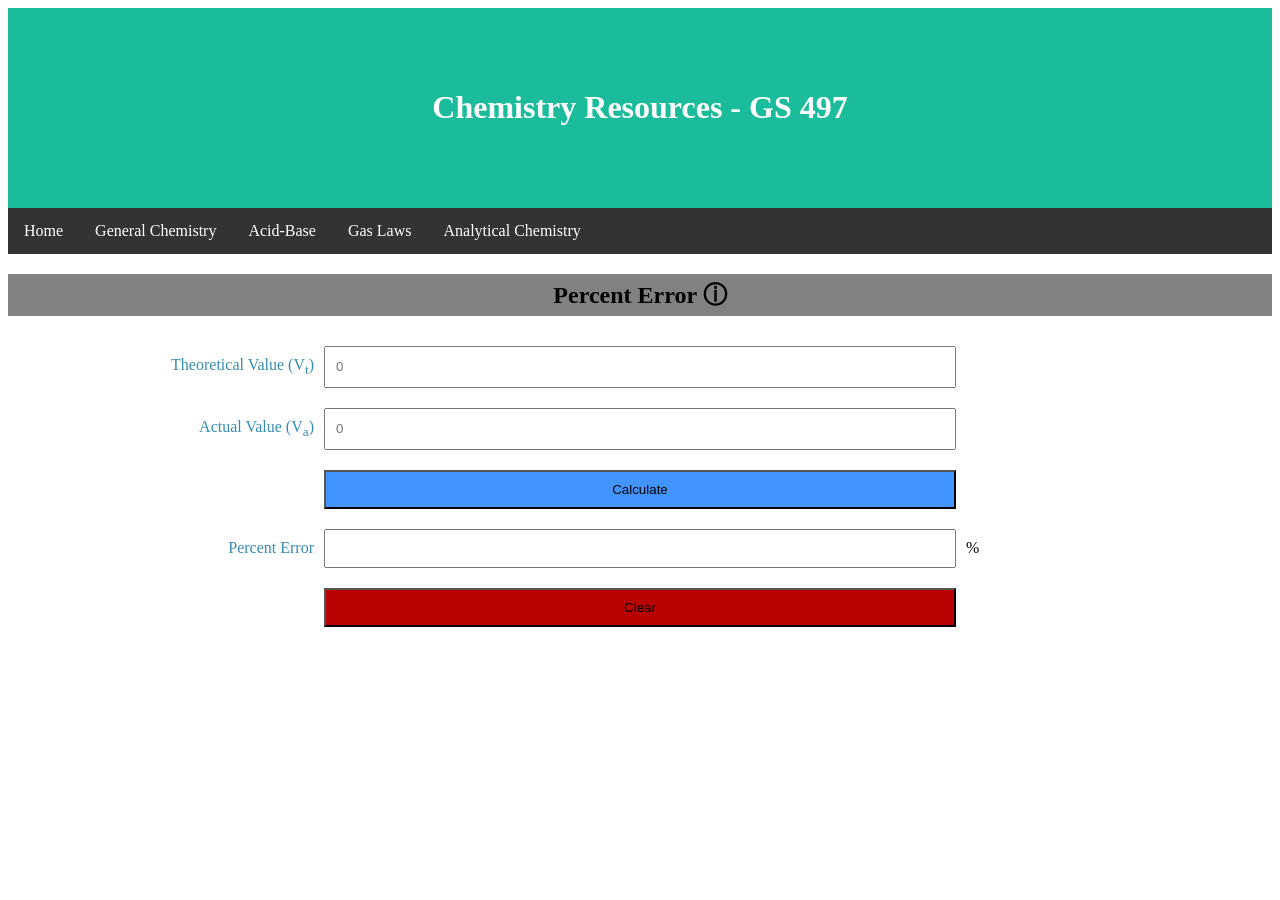
<file: Percent Error.html>
<!DOCTYPE html>
    <html lang="en">
        <head>
        <meta charset="utf-8" />
        <link rel="stylesheet" href="Website Project.css">
            <title>Chemistry Equations</title>

        </head>
        <header>
            <div class="content" id="title">
                <h1>Chemistry Resources - GS 497</h1>
            </div>
        </header>

        <div class="navbar">
            <a href="index.html">Home</a>
            <div class="dropdown">
                <button class="dropButton">General Chemistry 
                    <i class="fa fa-caret-down"></i>
                </button>
                <div class="dropdown-content">
                    <a href="Temperature Converter.html">Temperature Converter</a>
                    <a href="Dilutions.html">Dilutions</a>
                    <a href="Absorbance.html">Absorbance</a>
                    <a href="Molarity.html">Molarity</a>
                </div>
            </div>
            <div class="dropdown">
                <button class="dropButton">Acid-Base 
                    <i class="fa fa-caret-down"></i>
                </button>
                <div class="dropdown-content">
                    <a href="pH Conversion.html">pH Conversion</a>
                </div>
            </div> 
            <div class="dropdown">
                <button class="dropButton">Gas Laws 
                    <i class="fa fa-caret-down"></i>
                </button>
                <div class="dropdown-content">
                    <a href="Boyle's Law.html">Boyle's Law</a>
                    <a href="Charle's Law.html">Charle's Law</a>
                    <a href="Ideal Gas Law.html">Ideal Gas Law</a>
                </div>
            </div> 
            <div class="dropdown">
                <button class="dropButton">Analytical Chemistry 
                    <i class="fa fa-caret-down"></i>
                </button>
                <div class="dropdown-content">
                    <a href="Buoyancy Correction.html">Buoyancy Correction</a>
                    <a href="Percent Error.html">Percent Error</a>
                </div>
            </div> 
        </div>

        <div>
            <h2 class="calculationHeader" id="absorbanceLabel">Percent Error
                <div class="toolTip">&#9432;
                    <span class="toolTipText">Input the Theoretical and Actual Values to calculate the Percent Error.</span>
                </div>
            </h2>
            <div class="calculationContent">
                    <div class="rowInfo">
                        <label class="column columnLeft equationToolTip">Theoretical Value (V<sub>t</sub>)
                            <span class="equationToolTipText">
                                <p>The value obtained.</p>
                            </span>
                        </label>
                        <input class="column columnMiddle" id="inputTheoreticalValue" type="number" placeholder="0">
                        <label class="column columnRight"></label>
                    </div>
                    <div class="rowInfo">
                        <label class="column columnLeft equationToolTip">Actual Value (V<sub>a</sub>)
                            <span class="equationToolTipText">
                                <p>The true value of the value obtained.</p>
                            </span>
                        </label>
                        <input class="column columnMiddle" id="inputActualValue" type="number" placeholder="0">
                        <label class="column columnRight"></label>
                    </div>           
                <div class="rowInfo">
                    <label class="column columnLeft"></label>
                    <button class="calculateButton column columnMiddle"onclick="percentErrorCalculation()">Calculate</button>
                </div>
                <div class="rowInfo">    
                    <label class="column columnLeft equationToolTip">Percent Error
                            <span class="equationToolTipText">
                                <p>Percent Error = |<sup>(V<sub>a</sub> - V<sub>t</sub>)</sup>/<sub>V<sub>t</sub></sub>| * 100</p>
                            </span>
                    </label>
                    <input type="text" class="column columnMiddle" name="outputPercentError" id="outputPercentError" Size=6 readonly>
                    <label class="column columnRight">%</label>
                </div>
                <div class="rowInfo">
                    <label class="column columnLeft"></label>
                    <button class="clearButton column columnMiddle"onclick="clearInputs()">Clear</button>
                </div>
            </div>
                <script>
                    function percentErrorCalculation() {     
                        var theoreticalValue = document.getElementById("inputTheoreticalValue").value;
                        var actualValue = document.getElementById("inputActualValue").value;
                        var percentError = Math.abs(((theoreticalValue - actualValue) / actualValue) * 100);
                        document.getElementById("outputPercentError").value=percentError.toFixed(4);}

                    function clearInputs() {
                        document.querySelector("#inputTheoreticalValue").value = '';
                        document.querySelector("#inputActualValue").value = '';
                        document.querySelector("#outputPercentError").value = '';}                        
                </script>
        </div>  


    </html>
</file>
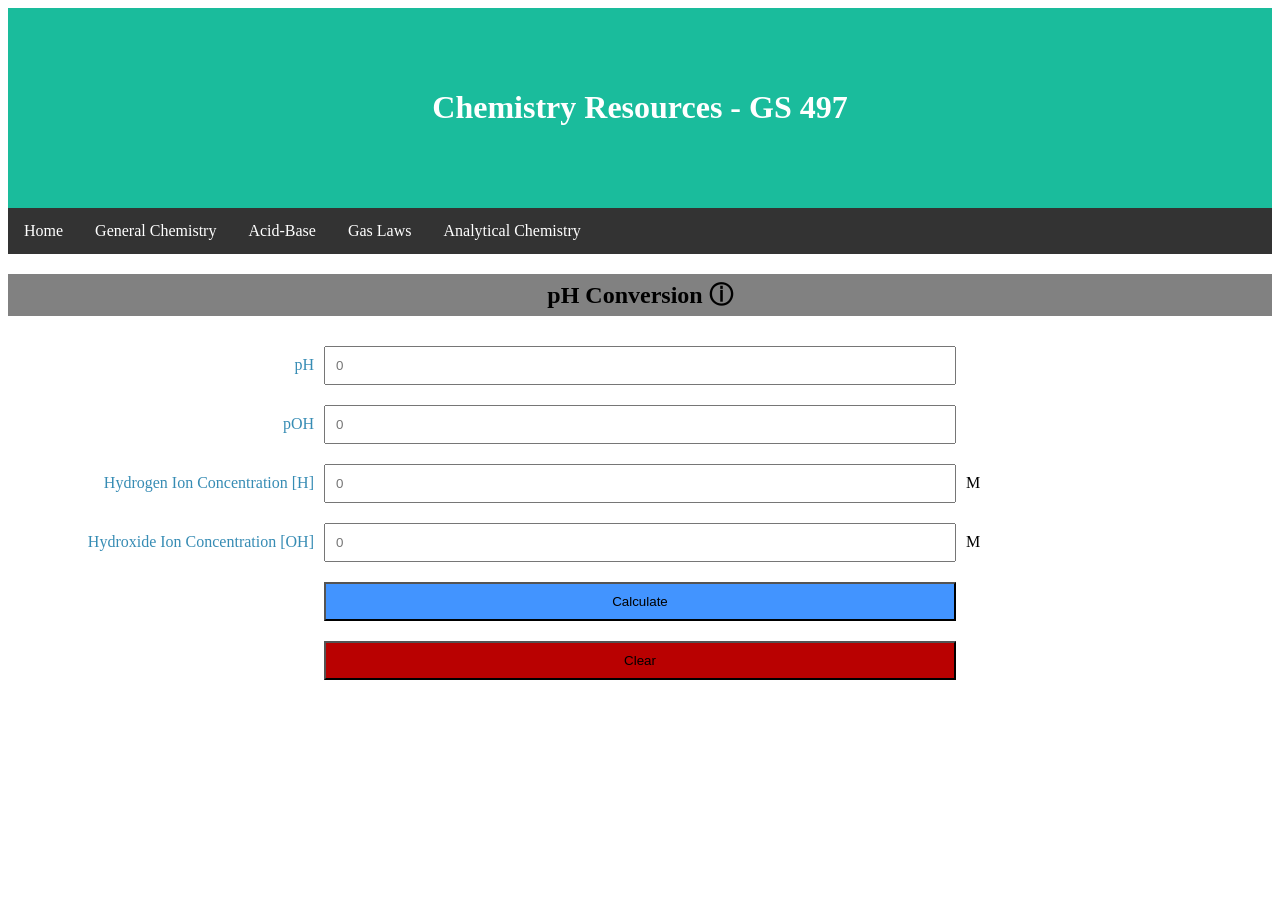
<file: pH Conversion.html>
<!DOCTYPE html>
    <html lang="en">
        <head>
        <meta charset="utf-8" />
        <link rel="stylesheet" href="Website Project.css">
            <title>Chemistry Equations</title>

        </head>
        <header>
            <div class="content" id="title">
                <h1>Chemistry Resources - GS 497</h1>
            </div>
        </header>

        <div class="navbar">
            <a href="index.html">Home</a>
            <div class="dropdown">
                <button class="dropButton">General Chemistry 
                    <i class="fa fa-caret-down"></i>
                </button>
                <div class="dropdown-content">
                    <a href="Temperature Converter.html">Temperature Converter</a>
                    <a href="Dilutions.html">Dilutions</a>
                    <a href="Absorbance.html">Absorbance</a>
                    <a href="Molarity.html">Molarity</a>
                </div>
            </div>
            <div class="dropdown">
                <button class="dropButton">Acid-Base 
                    <i class="fa fa-caret-down"></i>
                </button>
                <div class="dropdown-content">
                    <a href="pH Conversion.html">pH Conversion</a>
                </div>
            </div> 
            <div class="dropdown">
                <button class="dropButton">Gas Laws 
                    <i class="fa fa-caret-down"></i>
                </button>
                <div class="dropdown-content">
                    <a href="Boyle's Law.html">Boyle's Law</a>
                    <a href="Charle's Law.html">Charle's Law</a>
                    <a href="Ideal Gas Law.html">Ideal Gas Law</a>
                </div>
            </div> 
            <div class="dropdown">
                <button class="dropButton">Analytical Chemistry 
                    <i class="fa fa-caret-down"></i>
                </button>
                <div class="dropdown-content">
                    <a href="Buoyancy Correction.html">Buoyancy Correction</a>
                    <a href="Percent Error.html">Percent Error</a>
                </div>
            </div> 
        </div>

        <div>
            <h2 class="calculationHeader" id="absorbanceLabel">pH Conversion
                <div class="toolTip">&#9432;
                    <span class="toolTipText">Fill any three boxes to find the missing variable.</span>
                </div>
            </h2>
            <div class="calculationContent">
                    <div class="rowInfo">
                        <label class="column columnLeft equationToolTip">pH
                            <span class="equationToolTipText">
                                <p>pH = 14 - pOH</p>
                                <p>pH = -log[H]</p>
                                <p>pH = 14 - (-log[OH])</p>
                            </span>
                        </label>
                        <input class="column columnMiddle" id="inputpH" type="number" placeholder="0">
                        <label class="column columnRight"></label>
                    </div>
                    <div class="rowInfo">

                        <label class="column columnLeft equationToolTip">pOH
                            <span class="equationToolTipText">
                                <p>pOH = 14 - pH</p>
                                <p>pOH = 14 - (-log[H])</p>
                                <p>pOH = -log[OH]</p>
                            </span>
                        </label>
                        <input class="column columnMiddle" id="inputpOH" type="number" placeholder="0">
                        <label class="column columnRight"></label>
                    </div>
                    <div class="rowInfo">                    

                        <label class="column columnLeft equationToolTip">Hydrogen Ion Concentration [H]
                            <span class="equationToolTipText">
                                <p>[H] = 10<sup>-pH</sup></p>
                                <p>[H] = 10<sup>-pOH</sup></p>
                                <p>[H] = 1*10<sup>-14</sup>/<sub>[OH]</sub></p>
                            </span>
                        </label>
                        <input class="column columnMiddle" id="inputHydrogen" type="number" placeholder="0">
                        <label class="column columnRight">M</label>
                    </div>
                    <div class="rowInfo"> 
                        <label class="column columnLeft equationToolTip">Hydroxide Ion Concentration [OH]
                            <span class="equationToolTipText">
                                <p>[OH] = 10<sup>-(14 - pH)</sup></p>
                                <p>[OH] = 10<sup>14 - pOH</sup></p>
                                <p>[OH] = 1*10<sup>-14</sup>/<sub>[H]</sub></p>
                            </span>
                        </label>
                        <input class="column columnMiddle" id="inputHydroxide" type="number" placeholder="0">
                        <label class="column columnRight">M</label>        
                    </div>            
                <div class="rowInfo">
                    <label class="column columnLeft"></label>
                    <button class="calculateButton column columnMiddle"onclick="pHCalculation()">Calculate</button>
                </div>
                <div class="rowInfo">
                    <label class="column columnLeft"></label>
                    <button class="clearButton column columnMiddle"onclick="clearInputs()">Clear</button>
                </div>
            </div>
                <script>
                    function pHCalculation() {   
                        
                        // Obtain Input Values
                        let pH = document.getElementById("inputpH").value;
                        let pOH = document.getElementById("inputpOH").value;
                        let Hydrogen = document.getElementById("inputHydrogen").value;
                        let Hydroxide = document.getElementById("inputHydroxide").value;

                        //Check for number of empty boxes
                        let emptyFields = 0;

                        if (pH === ''){
                            emptyFields ++;}
                        if (pOH === ''){
                            emptyFields ++;}
                        if (Hydrogen === ''){
                            emptyFields ++;}
                        if (Hydroxide === ''){
                            emptyFields ++;}

                        if (emptyFields != 3){
                            alert("Please only fill 1 box.");}
                            else {
                                //Check for Empty Box
                                if (pH !== '') {
                                    let pOH = (14 - pH);
                                    let Hydrogen = (10 ** -(pH)).toExponential(2);
                                    let Hydroxide = (10 ** -(14 - pH)).toExponential(2);
                                    document.querySelector("#inputpOH").value = pOH;
                                    document.querySelector("#inputHydrogen").value = Hydrogen;
                                    document.querySelector("#inputHydroxide").value = Hydroxide;}
                                else if (pOH !== '') {
                                    let pH = (14 - pOH).toFixed(2);
                                    let Hydrogen = (10 ** (-pOH)).toExponential(2);
                                    let Hydroxide = (10 ** (14 - pOH)).toExponential(2);
                                    document.querySelector("#inputpH").value = pH;
                                    document.querySelector("#inputHydrogen").value = Hydrogen;
                                    document.querySelector("#inputHydroxide").value = Hydroxide;}
                                else if (Hydrogen !== '') {
                                    let pH = (-Math.log(Hydrogen));
                                    let pOH = (14 - (-Math.log(Hydrogen)));
                                    let Hydroxide = ((1 * (10 ** -14)) / Hydrogen).toExponential(2);
                                    document.querySelector("#inputpH").value = pH;
                                    document.querySelector("#inputpOH").value = pOH;
                                    document.querySelector("#inputHydroxide").value = Hydrogen;}
                                else if (Hydroxide !== '') {
                                    let pH = (14 - (-Math.log(Hydroxide)));
                                    let pOH = (-Math.log(Hydroxide));
                                    let Hydrogen = ((1 * (10 ** -14)) / Hydroxide).toExponential(2);
                                    document.querySelector("#inputpH").value = pH;
                                    document.querySelector("#inputpOH").value = pOH;
                                    document.querySelector("#inputHydrogen").value = Hydrogen;}}}

                    function clearInputs() {
                        document.querySelector("#inputpH").value = '';
                        document.querySelector("#inputpOH").value = '';
                        document.querySelector("#inputHydrogen").value = '';
                        document.querySelector("#inputHydroxide").value = '';}
                </script>
        </div>  


    </html>
</file>
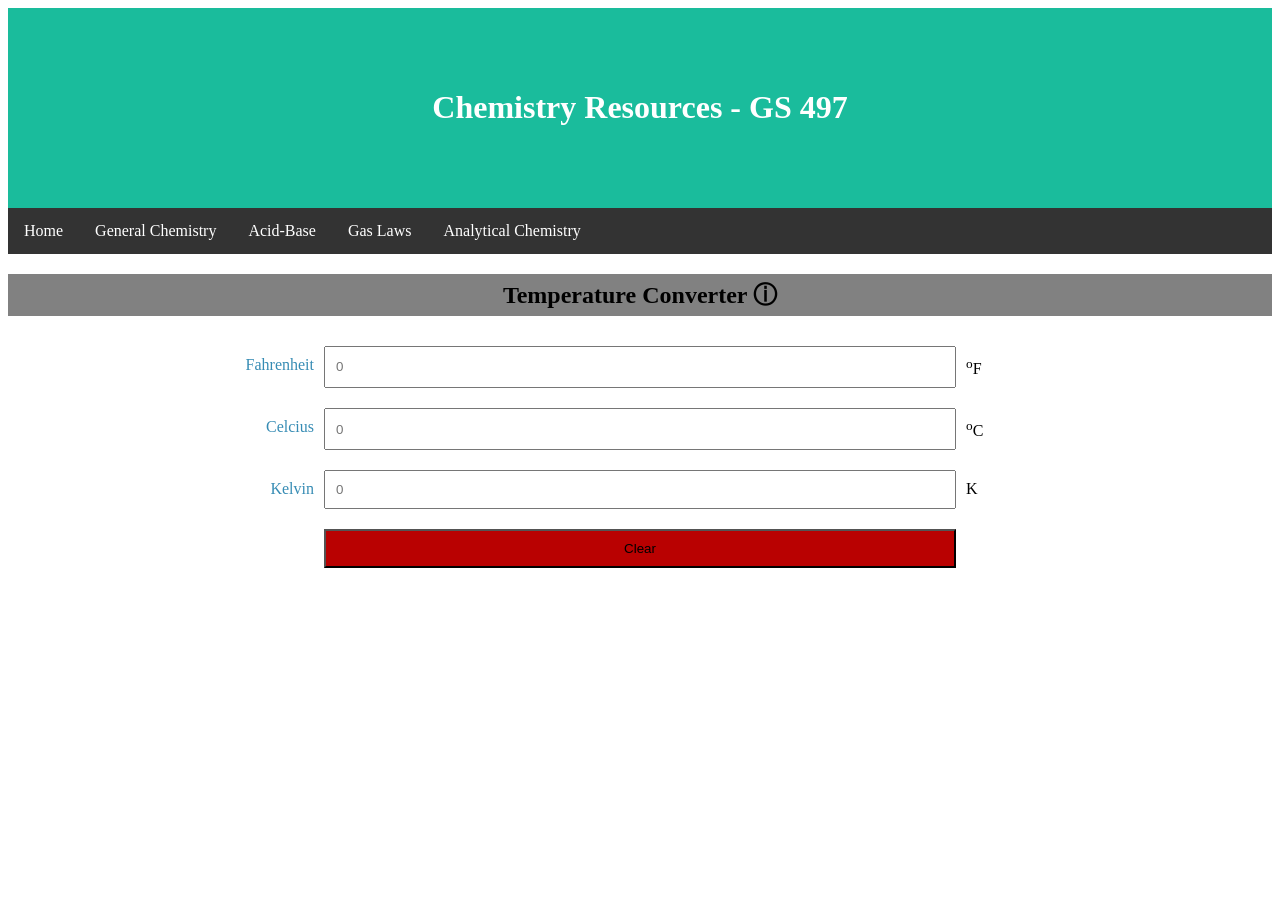
<file: Temperature Converter.html>
<!DOCTYPE html>
    <html lang="en">
        <head>
        <meta charset="utf-8" />
        <link rel="stylesheet" href="Website Project.css">
            <title>Chemistry Equations</title>

        </head>
        <header>
            <div class="content" id="title">
                <h1>Chemistry Resources - GS 497</h1>
            </div>
        </header>

        <div class="navbar">
            <a href="index.html">Home</a>
            <div class="dropdown">
                <button class="dropButton">General Chemistry 
                    <i class="fa fa-caret-down"></i>
                </button>
                <div class="dropdown-content">
                    <a href="Temperature Converter.html">Temperature Converter</a>
                    <a href="Dilutions.html">Dilutions</a>
                    <a href="Absorbance.html">Absorbance</a>
                    <a href="Molarity.html">Molarity</a>
                </div>
            </div>
            <div class="dropdown">
                <button class="dropButton">Acid-Base 
                    <i class="fa fa-caret-down"></i>
                </button>
                <div class="dropdown-content">
                    <a href="pH Conversion.html">pH Conversion</a>
                </div>
            </div> 
            <div class="dropdown">
                <button class="dropButton">Gas Laws 
                    <i class="fa fa-caret-down"></i>
                </button>
                <div class="dropdown-content">
                    <a href="Boyle's Law.html">Boyle's Law</a>
                    <a href="Charle's Law.html">Charle's Law</a>
                    <a href="Ideal Gas Law.html">Ideal Gas Law</a>
                </div>
            </div> 
            <div class="dropdown">
                <button class="dropButton">Analytical Chemistry 
                    <i class="fa fa-caret-down"></i>
                </button>
                <div class="dropdown-content">
                    <a href="Buoyancy Correction.html">Buoyancy Correction</a>
                    <a href="Percent Error.html">Percent Error</a>
                </div>
            </div> 
        </div>


        <div class="content" id="Section_Basic_Chemistry">
            <h2 class="calculationHeader" id="buoyancyLabel">Temperature Converter  
                <div class="toolTip">&#9432;
                    <span class="toolTipText">Fill any box to automatically calculate the values of the two remaining temperatures. Changing any box will automatically update the correct temperatures.</span>
                </div>
            </h2>
            <div class="calculationContent">
                <div class="rowInfo">
                    <label class="column columnLeft equationToolTip">Fahrenheit
                        <span class="equationToolTipText">
                                <p>Fahrenheit = (Celcius <sup>9</sup>/<sub>5</sub>) + 32</p>
                                <p>Fahrenheit = (Kelvin - 273.15) * <sup>9</sup>/<sub>5</sub> + 32</p>
                        </span>
                    </label>
                    <input class="column columnMiddle" id="inputFahrenheit" type="number" placeholder="0" oninput="temperatureConverter(this.id,this.value)" onchange="temperatureConverter(this.id,this.value)">
                    <label class="column columnRight"><sup>o</sup>F</label>
                </div>
                <div class="rowInfo">
                    <label class="column columnLeft equationToolTip" >Celcius
                        <span class="equationToolTipText">
                                <p>Celcius = (Fahrenheit - 32) * <sup>5</sup>/<sub>9</sub></p>
                                <p>Celcius = Kelvin - 273.15</p>
                        </span>
                    </label>
                    <input class="column columnMiddle" id="inputCelsius" type="number" placeholder="0" oninput="temperatureConverter(this.id,this.value)" onchange="temperatureConverter(this.id,this.value)">
                    <label class="column columnRight"><sup>o</sup>C</label>
                </div>
                <div class="rowInfo">
                    <label class="column columnLeft equationToolTip" >Kelvin
                        <span class="equationToolTipText">
                                <p>Kelvin = (Fahrenheit - 32) * <sup>5</sup>/<sub>9</sub> + 273.15</p>
                                <p>Kelvin = Celcius + 273.15</p>
                        </span>
                    </label>
                    <input class="column columnMiddle" id="inputKelvin" type="number" placeholder="0" oninput="temperatureConverter(this.id,this.value)" onchange="temperatureConverter(this.id,this.value)">                    
                    <label class="column columnRight"> K</label>
                </div>
                <div class="rowInfo">
                    <label class="column columnLeft"></label>
                    <button class="clearButton column columnMiddle"onclick="clearInputs()">Clear</button>
                </div>
            </div>    
            <script>
                function temperatureConverter(source,valNum) {
                    valNum = parseFloat(valNum);

                    // Obtain Input Values
                    var inputFahrenheit = document.getElementById("inputFahrenheit");
                    var inputCelsius = document.getElementById("inputCelsius");
                    var inputKelvin = document.getElementById("inputKelvin");

                        //Perform Calculations
                        if (source=="inputFahrenheit") {
                            inputCelsius.value=((valNum-32)/1.8).toFixed(2);
                            inputKelvin.value=(((valNum-32)/1.8)+273.15).toFixed(2);}
                        if (source=="inputCelsius") {
                            inputFahrenheit.value=((valNum*1.8)+32).toFixed(2);
                            inputKelvin.value=((valNum)+273.15).toFixed(2);}
                        if (source=="inputKelvin") {
                            inputFahrenheit.value=(((valNum-273.15)*1.8)+32).toFixed(2);
                            inputCelsius.value=((valNum)-273.15).toFixed(2);}}
                
                function clearInputs() {
                        document.querySelector("#inputFahrenheit").value = '';
                        document.querySelector("#inputCelsius").value = '';
                        document.querySelector("#inputKelvin").value = '';}
            </script>
        </div>
        

    </html>
</file>
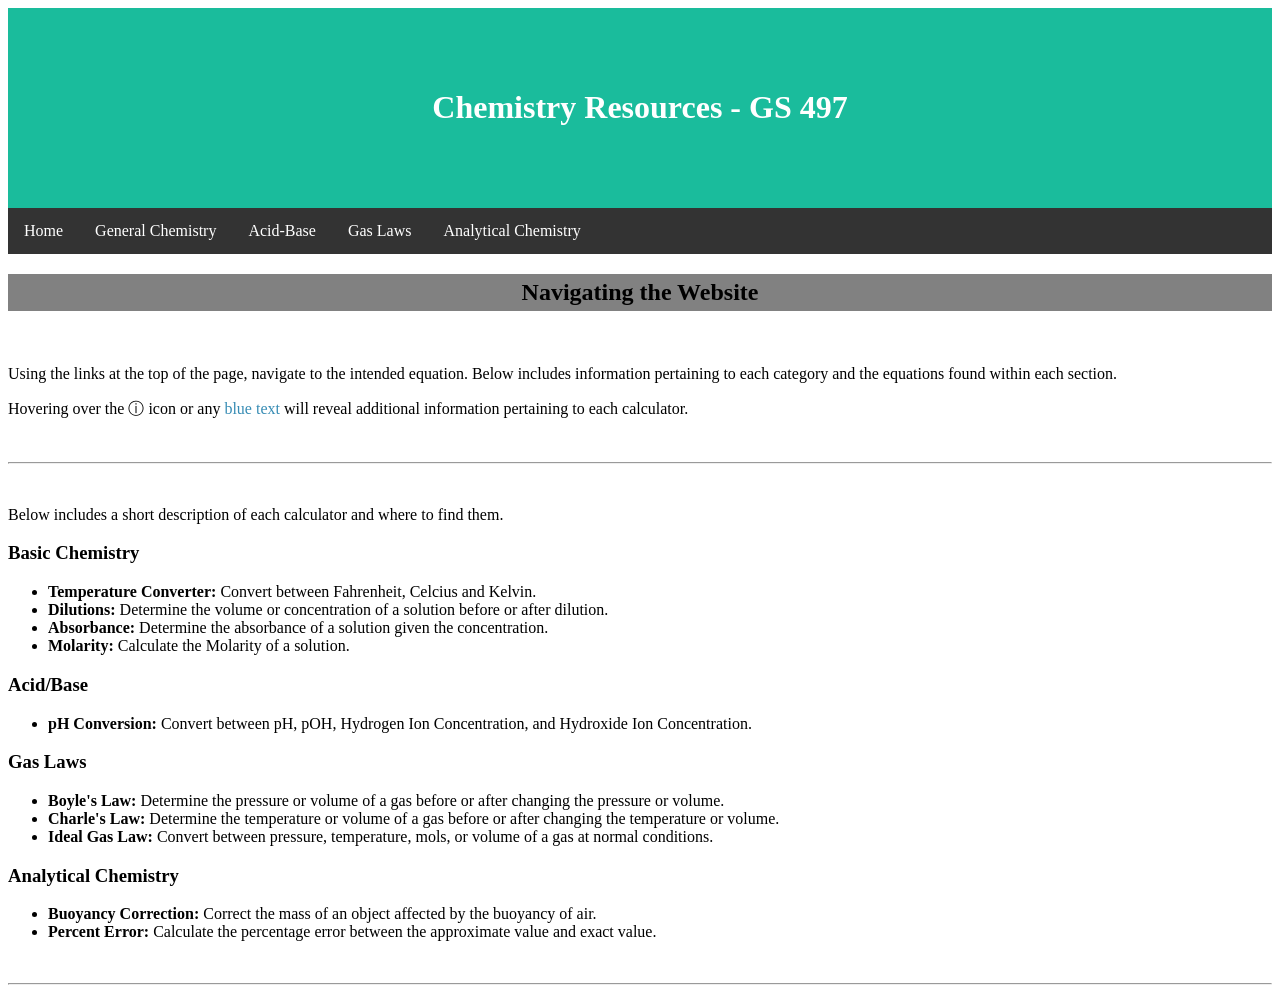
<file: Website Project.html>
<!DOCTYPE html>
    <html lang="en">
        <head>
        <meta charset="utf-8" />
        <link rel="stylesheet" href="Website Project.css">
            <title>Chemistry Equations</title>

        </head>
        <header>
            <div class="content" id="title">
                <h1>Chemistry Resources - GS 497</h1>
            </div>
        </header>

        <div class="navbar">
            <a href="Website Project.html">Home</a>
            <div class="dropdown">
                <button class="dropButton">General Chemistry 
                    <i class="fa fa-caret-down"></i>
                </button>
                <div class="dropdown-content">
                    <a href="Temperature Converter.html">Temperature Converter</a>
                    <a href="Dilutions.html">Dilutions</a>
                    <a href="Absorbance.html">Absorbance</a>
                    <a href="Molarity.html">Molarity</a>
                </div>
            </div>
            <div class="dropdown">
                <button class="dropButton">Acid-Base 
                    <i class="fa fa-caret-down"></i>
                </button>
                <div class="dropdown-content">
                    <a href="pH Conversion.html">pH Conversion</a>
                </div>
            </div> 
            <div class="dropdown">
                <button class="dropButton">Gas Laws 
                    <i class="fa fa-caret-down"></i>
                </button>
                <div class="dropdown-content">
                    <a href="Boyle's Law.html">Boyle's Law</a>
                    <a href="Charle's Law.html">Charle's Law</a>
                    <a href="Ideal Gas Law.html">Ideal Gas Law</a>
                </div>
            </div> 
            <div class="dropdown">
                <button class="dropButton">Analytical Chemistry 
                    <i class="fa fa-caret-down"></i>
                </button>
                <div class="dropdown-content">
                    <a href="Buoyancy Correction.html">Buoyancy Correction</a>
                    <a href="Percent Error.html">Percent Error</a>
                </div>
            </div> 
        </div>

        <body>
            <div class="content" id="instructions">
                <h2 class="topicHeader">Navigating the Website</h2> 
                <br>   
                <p>Using the links at the top of the page, navigate to the intended equation. Below includes information pertaining to each category and the equations found within each section.</p>
                <p>Hovering over the &#9432; icon or any <span class="indicatorText">blue text</span> will reveal additional information pertaining to each calculator.</p>
                <br><hr><br>
                <p>Below includes a short description of each calculator and where to find them.</p>
                <h3>Basic Chemistry</h3>
                    <ul>
                        <li><b>Temperature Converter: </b>Convert between Fahrenheit, Celcius and Kelvin.</li>
                        <li><b>Dilutions: </b>Determine the volume or concentration of a solution before or after dilution.</li>
                        <li><b>Absorbance: </b>Determine the absorbance of a solution given the concentration.</li> 
                        <li><b>Molarity: </b>Calculate the Molarity of a solution.</li>   
                    </ul>
                <h3>Acid/Base</h3>
                    <ul>
                        <li><b>pH Conversion: </b>Convert between pH, pOH, Hydrogen Ion Concentration, and Hydroxide Ion Concentration.</li> 
                    </ul>
                <h3>Gas Laws</h3>
                    <ul>
                        <li><b>Boyle's Law: </b>Determine the pressure or volume of a gas before or after changing the pressure or volume.</li>
                        <li><b>Charle's Law: </b>Determine the temperature or volume of a gas before or after changing the temperature or volume.</li>
                        <li><b>Ideal Gas Law: </b>Convert between pressure, temperature, mols, or volume of a gas at normal conditions.</li>   
                    </ul>
                <h3>Analytical Chemistry</h3>
                    <ul>
                        <li><b>Buoyancy Correction: </b>Correct the mass of an object affected by the buoyancy of air.</li>
                        <li><b>Percent Error: </b>Calculate the percentage error between the approximate value and exact value.</li>    
                    </ul>
                <br><hr>
            </div>

        </body>
    </html>
</file>
<file: Website Project.css>
.navbar {
  overflow: hidden;
  background-color: #333;}

.navbar a {
  float: left;
  font-size: 16px;
  color: white;
  text-align: center;
  padding: 14px 16px;
  text-decoration: none;}

.dropdown {
  float: left;
  overflow: hidden;}

.dropdown .dropButton {
  font-size: 16px;  
  border: none;
  outline: none;
  color: white;
  padding: 14px 16px;
  background-color: inherit;
  font-family: inherit;
  margin: 0;}

.navbar a:hover, .dropdown:hover .dropButton {
  background-color: #ddd;
  color: black;}

.dropdown-content {
  display: none;
  position: absolute;
  background-color: #f9f9f9;
  min-width: 160px;
  box-shadow: 0px 8px 16px 0px rgba(0,0,0,0.2);
  z-index: 1;}

.dropdown-content a {
  float: none;
  color: black;
  padding: 12px 16px;
  text-decoration: none;
  display: block;
  text-align: left;}

.dropdown-content a:hover {
  background-color: #ddd;}

.dropdown:hover .dropdown-content {
  display: block;}

.main {
  padding: 0px 10px;}

header {
  padding: 60px;
  text-align: center;
  background: #1abc9c;
  color: white;
  z-index: 1;
  width: 100%;}

.topicHeader {
  text-align: center;
  background: #818181;
  padding: 5px;}

.calculationHeader {
  text-align: center;
  background: #818181;
  width: 100%;
  padding: 5px;}

* {
  box-sizing: border-box;}

.rowInfo {
  display: flex;
  padding-top: 10px;
  padding-bottom: 10px;}

.rowInfo:after {
  content: "";
  display: table;
  clear: both;}

.column {
  float: left;
  padding: 10px;}

.columnLeft {
  width: 25%;
  text-align: right;}

.columnMiddle {
  width: 50%;}

.columnRight {
  width: 25%;}

.calculateButton {
  background-color:#4294ff;}

.calculateButton:hover {
  background-color: #2a85fd;
  color: white;}

.clearButton {
  background-color: #b90101;}

.clearButton:hover {
  background-color: #8f0202;
  color: white;}

.line {
  height:15px;
  background-color: #818181;
}

.toolTip {
  position: relative;
  display: inline-block;
}

.toolTip .toolTipText {
  visibility: hidden;
  min-width: 500px;
  background-color: #555;
  color: #fff;
  text-align: center;
  border-radius: 6px;
  padding-left: 15px;
  padding-right: 15px;
  position: absolute;
  z-index: 1;
  top: -15%;
  left: 400%;
  margin-left: -60px;
  opacity: 0;
  transition: opacity 0.3s;
}

.toolTip:hover .toolTipText {
  visibility: visible;
  opacity: 1;
}

/*Equation Tool Tips*/
.equationToolTip {
  position: relative;
  display: inline-block;
  color: rgba(0, 109, 160, 0.788);}

.equationToolTip .equationToolTipText {
  visibility: hidden;
  width: 300px;
  background-color: #555;
  color: #fff;
  text-align: center;
  border-radius: 6px;
  padding-left: 15px;
  padding-right: 15px;

  position: absolute;
  z-index: 1;
  top: 0%;
  left: 0%;

  opacity: 0;
  transition: opacity 0.3s;}

.equationToolTip:hover .equationToolTipText {
  visibility: visible;
  opacity: 1;}

.indicatorText {
  color: rgba(0, 109, 160, 0.788);
}
</file>
